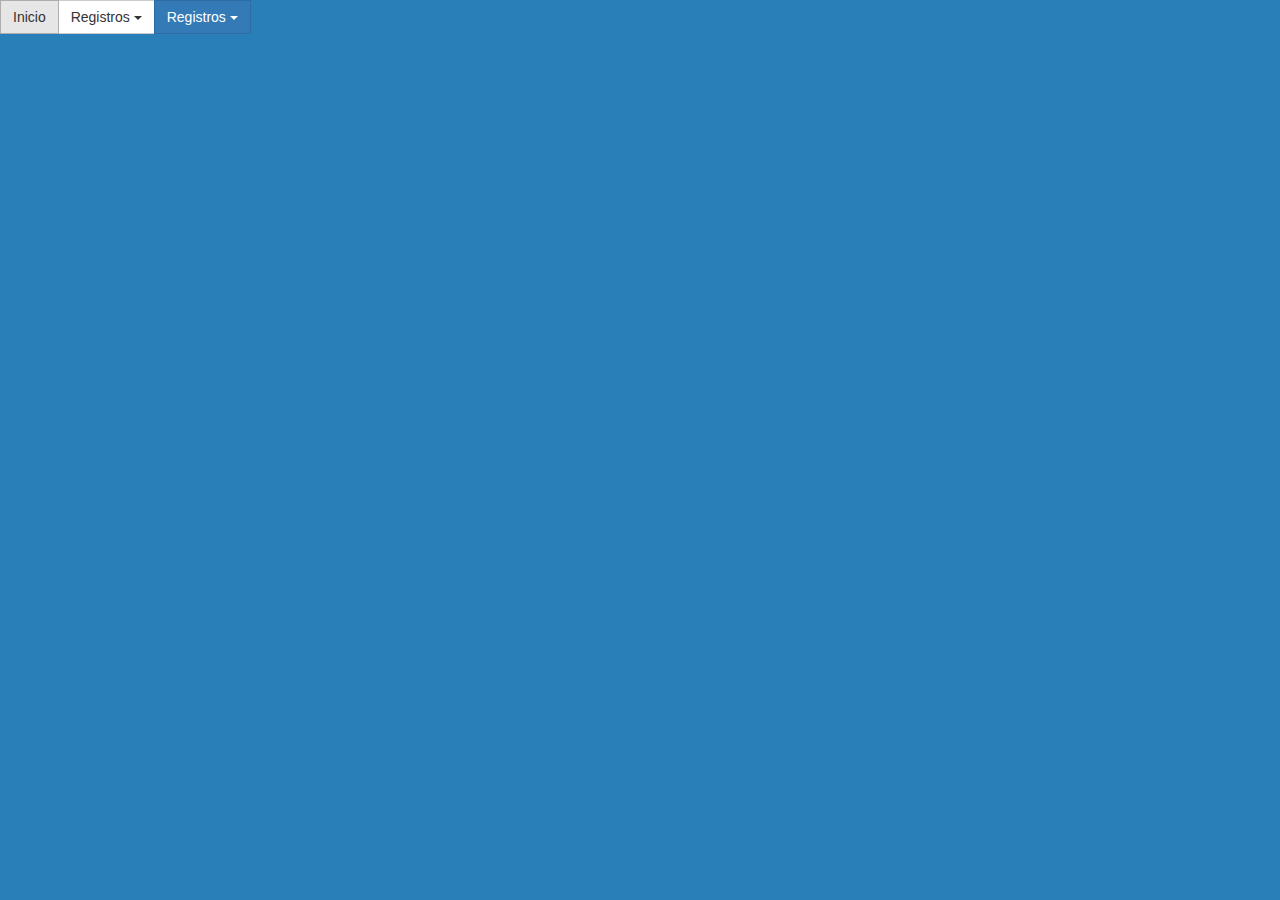
<file: web/index.html>
<!DOCTYPE html>
<html lang="en" ng-app="MagalApp">
    <head>
        <title>Magal Consultoría Software Corporativo</title>
        <meta charset="UTF-8">
        <meta name="viewport" content="width=device-width, initial-scale=1.0">
        <link rel="stylesheet" href="css/bootstrap.min.css">
        <link rel="stylesheet" href="css/estilos.css">
        <link rel="stylesheet" href="css/font-awesome.min.css">
    </head>
    <body>
        <div ng-view=""></div>
        
        <script  src="js/libs/jquery-1.11.3.min.js"></script>
        <script  src="js/libs/bootstrap.min.js"></script>
        <script  src="js/libs/angular.min.js"></script>
        <script  src="js/libs/angular-route.min.js"></script>
        <script  src="js/libs/angular-resource.min.js"></script>
        <script  src="js/libs/angular-cookies.min.js"></script>
        <script  src="js/app.js"></script>
        <script  src="js/controllers.js"></script>
        <script  src="js/services.js"></script>
    </body>
</html>
</file>
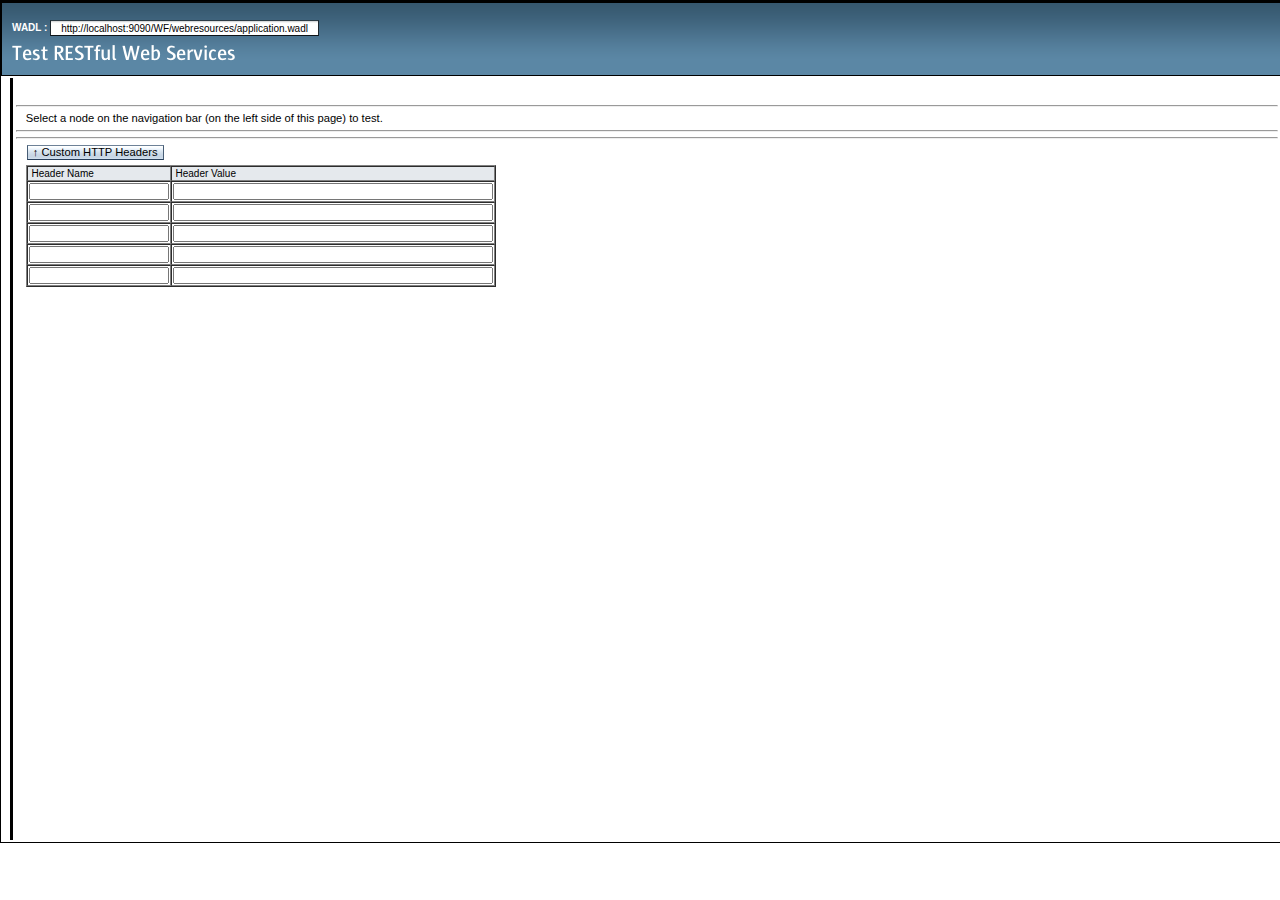
<file: web/test-resbeans.html>
<?xml version="1.0" encoding="UTF-8"?>
<!DOCTYPE html PUBLIC "-//W3C//DTD XHTML 1.0 Transitional//EN"
"http://www.w3.org/TR/xhtml1/DTD/xhtml1-transitional.dtd">

<html xmlns="http://www.w3.org/1999/xhtml">
    <head>
        <title>Test RESTful Web Services</title>
        <meta http-equiv="Content-Type" content="text/html; charset=UTF-8" />
        <link rel="stylesheet" href="test-resbeans.css" type="text/css"/>
        <link rel="stylesheet" href="css_master-all.css" type="text/css"/>
        <script type="text/javascript">
            //___ BASE_URL ___ will get replaced by the base url of application
            //whose resource beans needs to be tested For eg:- http://localhost:8080/SimpleServlet/
            var baseURL = "http://localhost:9090/WF/||/webresources";
        </script>
        <script type="text/javascript" src="test-resbeans.js"></script>
    </head>
    <body>
        <div class="outerBorder">
            <div class="header">
                <div id="subheader" class="subheader"></div> <!-- sub-header -->
                <div class="banner"><img src="./images/pname.png" alt="Test RESTful Web Services banner"/></div>
            </div> <!-- header -->
            <div id="main" class="main hide">
                <table style="width:100%;">
                    <tr>
                        <td id="leftSidebar" style="vertical-align:top;"></td>
                        <td class="seperator" style="vertical-align:top;"></td>
                        <td id="content" class="content" style="vertical-align:top;">
                            <div id="navigation" class="details"></div><hr/>
                            <div id="request">Select a node on the navigation bar (on the left side of this page) to test.</div><hr/>
                            <div id="testaction" class="ConMgn_sun4"></div>
                            <div id="testinput" class="ConMgn_sun4"></div>
                            <hr/>
                            <div id="req_headers" class="ConMgn_sun4">
                                <input id = "headers_btn" class="Btn1_sun4 Btn1Hov_sun4" type="button" name="" value="&uarr; Custom HTTP Headers" 
                                       onclick="toggleHeadersBlock('headers_block', 'headers_btn', 'Custom Request Headers');"/>
                                <div id = "headers_block" style="padding-top: 5px;">
                                    <table id="headers_tbl" cellspacing="0" border="1">
                                      <thead>
                                        <tr>
                                          <th style="font-size:10px;text-align: left; background-color: #E5E9ED;">&nbsp;Header Name</th>
                                          <th style="font-size:10px; text-align: left; background-color: #E5E9ED;">&nbsp;Header Value</th>
                                        </tr>
                                      </thead>
                                      <tbody>
                                        <tr>
                                            <td><input style="font-size:10px;" id="req_hdr_1" type="text" size="20"></input></td>
                                            <td><input style="font-size:10px;" id="req_hdr_val_1" type="text" size="50"></input></td>
                                        </tr>
                                        <tr>
                                            <td><input style="font-size:10px;" id="req_hdr_2" type="text" size="20" value=""></input></td>
                                            <td><input style="font-size:10px;" id="req_hdr_val_2" type="text" size="50" value=""></input></td>
                                        </tr>
                                        <tr>
                                            <td><input style="font-size:10px;" id="req_hdr_3" type="text" size="20" value=""></input></td>
                                            <td><input style="font-size:10px;" id="req_hdr_val_3" type="text" size="50" value=""></input></td>
                                        </tr>
                                        <tr>
                                            <td><input style="font-size:10px;" id="req_hdr_4" type="text" size="20" value=""></input></td>
                                            <td><input style="font-size:10px;" id="req_hdr_val_4" type="text" size="50" value=""></input></td>
                                        </tr>
                                        <tr>
                                            <td><input style="font-size:10px;" id="req_hdr_5" type="text" size="20" value=""></input></td>
                                            <td><input style="font-size:10px;" id="req_hdr_val_5" type="text" size="50" value=""></input></td>
                                        </tr>
                                      </tbody>
                                    </table>
                                </div>
                            </div>
                            <div class="ConMgn_sun4">
                                <table class="details">
                                    <tr><td><div id="result"></div></td></tr><tr><td style="height:10px;">&nbsp;</td></tr>
                                    <tr><td><div id="resultheaders" class="ml20"></div></td></tr><tr><td style="height:10px;">&nbsp;</td></tr>
                                </table>
                            </div>
                        </td>
                    </tr>
                </table>
            </div> <!-- main -->
        </div> <!-- outerborder -->
	<!--<script type="text/javascript">
            var rjsConfig = {
                    isDebug: true
            };
	</script>-->
        <script type="text/javascript">
            var ts = new TestSupport();
            ts.init();
            
            // global request headers section toggle function (hiding and opening headers table)
            function toggleHeadersBlock(id, buttonId, buttonText) {
              var o = toggleHeadersBlock.cache;
              var obj = document.getElementById(id);
              var tbdy = obj.getElementsByTagName('table')[0];
              if (obj) {
                if (!o) {
                  o = toggleHeadersBlock.cache = {
                    tbdy: tbdy
                  };
                }
                if (tbdy) {
                  ts.storeRequestHeaders();
                  obj.removeChild(o.tbdy);
                  document.getElementById(buttonId).value = '\u2193 '+buttonText;
                } else {
                  obj.appendChild(o.tbdy);
                  document.getElementById(buttonId).value = '\u2191 '+buttonText;
                }
              }
            }
            
            ts.restoreRequestHeaders();
            toggleHeadersBlock('headers_block', 'headers_btn', 'Custom Request Headers');
            document.getElementById("req_headers").style.visibility="hidden";
            
        </script>
    </body>
</html>
</file>
<file: web/css/estilos.css>
body{
    background-color: #2980B9;
}

.panel-heading{
    
/* Permalink - use to edit and share this gradient: http://colorzilla.com/gradient-editor/#93cede+0,75bdd1+41,49a5bf+100;Blue+3D+%235 */
background: rgb(147,206,222); /* Old browsers */
background: -moz-linear-gradient(top, rgba(147,206,222,1) 0%, rgba(117,189,209,1) 41%, rgba(73,165,191,1) 100%); /* FF3.6-15 */
background: -webkit-linear-gradient(top, rgba(147,206,222,1) 0%,rgba(117,189,209,1) 41%,rgba(73,165,191,1) 100%); /* Chrome10-25,Safari5.1-6 */
background: linear-gradient(to bottom, rgba(147,206,222,1) 0%,rgba(117,189,209,1) 41%,rgba(73,165,191,1) 100%); /* W3C, IE10+, FF16+, Chrome26+, Opera12+, Safari7+ */
filter: progid:DXImageTransform.Microsoft.gradient( startColorstr='#93cede', endColorstr='#49a5bf',GradientType=0 ); /* IE6-9 */

    
}

.panel{
    
background: rgb(255,255,255);
background: -moz-linear-gradient(top, rgba(255,255,255,1) 0%, rgba(243,243,243,1) 50%, rgba(237,237,237,1) 51%, rgba(255,255,255,1) 100%); 
background: -webkit-linear-gradient(top, rgba(255,255,255,1) 0%,rgba(243,243,243,1) 50%,rgba(237,237,237,1) 51%,rgba(255,255,255,1) 100%); 
background: linear-gradient(to bottom, rgba(255,255,255,1) 0%,rgba(243,243,243,1) 50%,rgba(237,237,237,1) 51%,rgba(255,255,255,1) 100%); 
filter: progid:DXImageTransform.Microsoft.gradient( startColorstr='#ffffff', endColorstr='#ffffff',GradientType=0 );
}

.btn{
    border-radius: 0;
}
</file>
<file: web/test-resbeans.css>
/*
 * DO NOT ALTER OR REMOVE COPYRIGHT NOTICES OR THIS HEADER.
 * 
 * Copyright 1997-2007 Sun Microsystems, Inc. All rights reserved.
 * 
 * The contents of this file are subject to the terms of either the GNU
 * General Public License Version 2 only ("GPL") or the Common
 * Development and Distribution License("CDDL") (collectively, the
 * "License"). You may not use this file except in compliance with the
 * License. You can obtain a copy of the License at
 * http://www.netbeans.org/cddl-gplv2.html
 * or nbbuild/licenses/CDDL-GPL-2-CP. See the License for the
 * specific language governing permissions and limitations under the
 * License.  When distributing the software, include this License Header
 * Notice in each file and include the License file at
 * nbbuild/licenses/CDDL-GPL-2-CP.  Sun designates this
 * particular file as subject to the "Classpath" exception as provided
 * by Sun in the GPL Version 2 section of the License file that
 * accompanied this code. If applicable, add the following below the
 * License Header, with the fields enclosed by brackets [] replaced by
 * your own identifying information:
 * "Portions Copyrighted [year] [name of copyright owner]"
 * 
 * Contributor(s):
 * 
 * The Original Software is NetBeans. The Initial Developer of the Original
 * Software is Sun Microsystems, Inc. Portions Copyright 1997-2007 Sun
 * Microsystems, Inc. All Rights Reserved.
 * 
 * If you wish your version of this file to be governed by only the CDDL
 * or only the GPL Version 2, indicate your decision by adding
 * "[Contributor] elects to include this software in this distribution
 * under the [CDDL or GPL Version 2] license." If you do not indicate a
 * single choice of license, a recipient has the option to distribute
 * your version of this file under either the CDDL, the GPL Version 2 or
 * to extend the choice of license to its licensees as provided above.
 * However, if you add GPL Version 2 code and therefore, elected the GPL
 * Version 2 license, then the option applies only if the new code is
 * made subject to such option by the copyright holder.
 */

body{
    /*font: 10pt Verdana, sans-serif;*/
    font-family: Arial,Helvetica,sans-serif;
    font-size: 12pt;
    color: navy;
}
.category{
    cursor: pointer;
    display: block;        
}
.item{
    display: none;
    margin-left: 16px;
    color: #000000;
}

/*div#testinput*/ div#navigation, div#request {
    overflow: auto;
    /*width: 500px;*/
}

/*div#testinput {
    height: 20px;
}*/

.fxdHeight {
    height: 150px;
    overflow: auto;
}

div#navigation {
    height: 20px;
    margin-left:10px;
}

div#request {
    width: 520px;
    margin-left:10px;
}

.outerBorder {
    width: 100%;
    border: 1px solid #000000;
}

.header {
    height:30%;
    border: 1px solid #000000;
    background-image: url(images/masthead.png);
}

.banner {
    vertical-align:middle;
    padding: 10px;
} 

.subheader {
    clear:both;
    height: 10px;
    color: #FFFFFF;
    font-size:10px;
    padding: 10px;
}

.subheader div {
    float:right;
}

.main {
    position: relative;
    width: 100%;
}

.content {
    margin: 0 0 0 0px;
    height: 760px;
    background-color: #FFFFFF;
    color: #000000;
    overflow: auto;
}

.seperator {
    background-color: #000000;
    width: 1px;
}

.details {
    /*margin: 0 0 0 20px;*/
    width: 100%;
}

.leftSidebar {
    float: left;
    height: 760px;
    font-size: 10px;
    background-color: #FFFFFF;
    color: #000000;
    overflow: auto;
}       

.tableheader {
    background-color: #54809D;
    color: #FFFFFF;
}

.col
{
    width: 21%;
    float: left;
    margin-top: 0px;
}

.resultHeader
{
    background-color: #164A78;
    color: #FF9933;
    font-family: Arial, Verdana, Helvetica;
    font-size: 11px;
}

.results
{
    width: 720px;
    margin-left: 0%;
    border: 1px solid #e0e7ec;
    font-family: verdana, arial;
    background-color: #ffffff;
    cellpadding: 10px;
    font-size:12px;
}

.stext
{
    color: #000000;
}

a.tab {
  background-image: url(images/tbuns.png);
  border: 1px solid #000000;
  border-color: #000000 #000000 #ffffff #000000;
  text-decoration: none;
  z-index: 100;
  position: relative;
  top: 2px;
}

a.tab, a.tab:visited {
  color: #8060b0;
}

a.tab:hover {
  background-color: #a080d0;
  border-color: #c0a0f0 #8060b0 #8060b0 #c0a0f0;
  color: #ffe0ff;
}

a.tab.activeTab, a.tab.activeTab:hover, a.tab.activeTab:visited {
  background-image: url(images/tbsel.png);
  border-color: #000000 #000000 #ffffff #000000;
  color: #ffe0ff;
}

a.tab.activeTab {
  padding-bottom: 1px;
  z-index: 102;
}

.menu
{
    margin-top: 0px;
}

div.tabMain {
  z-index: 101;
  /*padding: 0.5em;*/
  border-style: solid;
  border-width: 1px;
  border-color: #80929B;
  /*width: 540px;*/
  width: 100%;
  height: 300px;
}

.frame {
  z-index: 101;
  /*padding: 0.5em;*/
  border-style: solid;
  border-width: 1px;
  border-color: #80929B;
  /*width: 540px;*/
  width: 100%;
  height: 300px;
  overflow: hidden;
}

div.tabMain {
  background-color: #ffffff;
  position: relative;
}

/*.frame
{
    background-color: #FFFFFF;
    border: 8px solid #000000;
    border-color: #9070c0;
    position: absolute;
    margin-left: -9px;
    margin-top: -6px;
}*/

div.button {
  background-image: url(images/pbena.png);
  background-repeat:  repeat-x;
  color: #000000;
  border: 1px solid #000000;
  text-decoration: none;
  width: 50px;
  text-align: center;
}

div.button:hover {
  background-image: url(images/pbmou.png);
}

div.button:visited {
  background-image: url(images/pbsel.png);
  color: #ffffff;
}

div#tableContent, div#headerInfo, div#structureInfo, div#rawContent, div#monitorContent{
    background-color: #ffffff;
    height: 300px;
    overflow: auto;
}

.item1, .item2
{
   font-size: 12px;
   margin-top: -16px;
}

.item1
{
   margin-left: 50px;
}

.item2 {
    margin-left: 45px;
}

.font10
{
    font-size: 10px;
}

.ml20
{
    margin-left:20px;
}

.nodisp
{
    display: none;
}

.hide
{
    visibility: hidden;
}

.wht 
{
   color: #FFFFFF
}

.bld
{
   font-weight: bold
}
</file>
<file: web/css_master-all.css>
/*
 * The contents of this file are subject to the terms
 * of the Common Development and Distribution License
 * (the License).  You may not use this file except in
 * compliance with the License.
 * 
 * You can obtain a copy of the license at
 * https://woodstock.dev.java.net/public/CDDLv1.0.html.
 * See the License for the specific language governing
 * permissions and limitations under the License.
 * 
 * When distributing Covered Code, include this CDDL
 * Header Notice in each file and include the License file
 * at https://woodstock.dev.java.net/public/CDDLv1.0.html.
 * If applicable, add the following below the CDDL Header,
 * with the fields enclosed by brackets [] replaced by
 * you own identifying information:
 * "Portions Copyrighted [year] [name of copyright owner]"
 * 
 * Copyright 2007 Sun Microsystems, Inc. All rights reserved.
 */
/* CSS Document */

body {
	margin:0;
}
.form_sun4 {
	margin:0;
}
.hidden_sun4 {
	display:none;
}

.clear_sun4 {
	clear:both;
}
.float_sun4 {
	float:left;
}

.ConMgn_sun4 {
	margin:0px 10px;
}
/*---*/
/* SKIP NAVIGATION LINK */
.SkpWht_sun4, .SkpMedGry1_sun4 {
	height:0px;
}
/*---*/
/* ADDREMOVE [originalName: ADD-REMOVE-IDIOM]*/
.AddRmvBtnTbl_sun4 .Btn1_sun4, .AddRmvBtnTbl_sun4 .Btn1Hov_sun4, .AddRmvBtnTbl_sun4 .Btn1Dis_sun4,
.AddRmvBtnTbl_sun4 .Btn2_sun4, .AddRmvBtnTbl_sun4 .Btn2Hov_sun4, .AddRmvBtnTbl_sun4 .Btn2Dis_sun4 {
	width:100%;
	margin:0px;
}
.AddRmvVrtDiv_sun4 .Btn1_sun4, .AddRmvVrtDiv_sun4 .Btn1Hov_sun4, .AddRmvVrtDiv_sun4 .Btn1Dis_sun4,
.AddRmvVrtDiv_sun4 .Btn2_sun4, .AddRmvVrtDiv_sun4 .Btn2Hov_sun4, .AddRmvVrtDiv_sun4 .Btn2Dis_sun4 {
	width:9em;
	margin:0px;
}
.AddRmvBtnTbl_sun4 {
	margin-top:1.6em;
}
.AddRmvVrtFst_sun4 {
	margin:5px 0px 10px 5px;
	float:left;
}
.AddRmvVrtWin_sun4 {
	margin:5px 0px 10px 5px;
	float:left;
}
.AddRmvVrtBwn_sun4 {
	margin:5px 0px 10px 10px;
	float:left;
}
.AddRmvHrzWin_sun4 {
	margin-top:3px;
	min-width:100px;
}
.AddRmvHrzBwn_sun4 {
	margin-top:8px;
	min-width:100px;
}
.AddRmvHrzDiv_sun4 {
	margin:5px 7px 10px 0px; 
}
.AddRmvVrtDiv_sun4 {
	clear:left;
}
.AddRmvHrzLst_sun4 {
	clear:both;
}
.AddRmvVrtBtn_sun4 {
	width:120px;
}
.AddRmvLbl_sun4 {
	margin-left: 0px;
}
.AddRmvLbl2_sun4 {
	padding-left: 5px;
	display: block;
}
.AddRmvLbl2ReadOnly_sun4 {
	padding-left: 0px;
}
.AddRmvLbl2_sun4, .AddRmvLbl2ReadOnly_sun4 {
	height: 1.6em; 
}
/*---*/

/* BREADCRUMBS */
.BcmWhtDiv_sun4 {
	margin:10px 10px 0px 10px;
        padding: 0px;  /* must nullify BcmGryDiv.padding */
}
.BcmGryDiv_sun4 {
	padding:13px 10px 10px 10px;
        margin: 0px;  /* must nullify BcmWhtDiv.margin */
}
.BcmSep_sun4 {
	margin:0px 5px;
}
/*---*/

/* CHECKBOXES AND RADIO BUTTONS */
.RbSpn_sun4 input, .RbSpnDis_sun4 input {
	vertical-align: -1px;
}
.CbSpn_sun4 input, .CbSpnDis_sun4 input {
	vertical-align: -1px;
}

.CbReadOnly_sun4, .RbReadOnly_sun4 {
        opacity:.45;  -moz-opacity: 0.45;
}

.CbDis_sun4, .RbDis_sun4 {
        opacity:.40;  -moz-opacity: 0.4;    
}
.RbLbl_sun4, .RbLblDis_sun4 {
	vertical-align: 1px;
}
.CbLbl_sun4, .CbLblDis_sun4 {
	vertical-align: 4px;
}
.RbImg_sun4, .RbImgDis_sun4 {
	vertical-align: -5px
}
.CbImg_sun4, .CbImgDis_sun4 {
	vertical-align: -3px
}
.CbGrp_sun4 td, .RbGrp_sun4 td {
	text-align: left;
}
.CbGrp_sun4 label, .RbGrp_sun4 label {
	vertical-align: 6px;
}

/* DnD styles */

.dojoDndItem { 
	padding:3px; 
}

.dndOuterSpan_sun4 {
    position: relative;
}

.dndContainer_sun4 {
    position:relative; 
    top:0px; 
    right:0px; 
    bottom:0px; 
    left:0px;
}
/* HORIZONTAL AND VERTICAL CHECKBOX GROUP AND RADIO BUTTON GROUP */
.RBGRPVert_sun4, .RBGRPHoriz_sun4, .CBGRPVert_sun4, .CBGRPHoriz_sun4 {
    padding:0;
}
.RBGRPVert_sun4 ul, .RBGRPHoriz_sun4 ul, .CBGRPVert_sun4 ul, .CBGRPHoriz_sun4 ul {
    clear:left;
    float:left;
    list-style:none;
    margin:0;
    padding:0;
    text-align:left;
}
.RBGRPClear_sun4, .CBGRPClear_sun4  {
    clear:both;
}
.RBGRPCaption_sun4, .CBGRPCaption_sun4 {
    vertical-align:top;
}
.RBGRPHoriz_sun4 ul li, .CBGRPHoriz_sun4 ul li {
    float:left;
    margin:0 10px 0 0;
}

/*---*/

/* EDITABLE LIST */
/* [check overwrite classes on ie.css] */
.EdtLstTbl_sun4 .EdtLstAddLblTd_sun4 {
	padding:2px 10px 0px 0px;
}
.EdtLstTbl_sun4 .EdtLstRmvLblTd_sun4 {
	padding:6px 10px 0px 0px;
	vertical-align:top;
}
.EdtLstTbl_sun4 .EdtLstAddTxtTd_sun4 {
	padding:2px 14px 0px 0px;
	vertical-align:top;
	margin-top: 3px;
}
.EdtLstTbl_sun4 .EdtLstRmvLstTd_sun4 {
	padding:2px 10px 1px 0px;
	vertical-align:top;
}
.EdtLstTbl_sun4 .EdtLstRmvLstTd_sun4 .Lst_sun4,
.EdtLstTbl_sun4 .EdtLstRmvLstTd_sun4 .LstDis_sun4 {
	margin-bottom: 3px;
}
.EdtLstTbl_sun4 .EdtLstAddTxtTd_sun4 .TxtFld_sun4,
.EdtLstTbl_sun4 .EdtLstAddTxtTd_sun4 .TxtFldDis_sun4 {
	height: 1.3em;
}
.EdtLstTbl_sun4 .EdtLstAddBtnTd_sun4 {
	padding:2px 10px 0px 0px;
	vertical-align:top;
	width:100px;
}
.EdtLstTbl_sun4 .EdtLstRmvBtnTd_sun4 {
	padding:2px 10px 1px 0px;
	vertical-align:top;
	width:100px;
}
.EdtLstTbl_sun4 .EdtLstBtnWin_sun4 {
	margin-top:3px;
}
.EdtLstTbl_sun4 .EdtLstBtnBwn_sun4 {
	margin-top:9px;
}
.EdtLstTbl_sun4 .TxtFld_sun4, .EdtLstTbl_sun4 .TxtFldDis_sun4,
.EdtLstTbl_sun4 .Btn1_sun4, .EdtLstTbl_sun4 .Btn1Hov_sun4, .EdtLstTbl_sun4 .Btn1Dis_sun4,
.EdtLstTbl_sun4 .Btn2_sun4, .EdtLstTbl_sun4 .Btn2Hov_sun4, .EdtLstTbl_sun4 .Btn2Dis_sun4 {
	width:100%;
	margin:0px;
}
/*---*/

/* BUTTONS */
.Btn1_sun4, .Btn1Hov_sun4, .Btn1Mni_sun4, .Btn1MniHov_sun4, .Btn2_sun4, .Btn2Hov_sun4, .Btn2Mni_sun4, .Btn2MniHov_sun4, .Btn1Dis_sun4, .Btn2Dis_sun4, .Btn1MniDis_sun4, .Btn2MniDis_sun4 {
	border-style:solid;
	border-width:1px;
}
.Btn1_sun4, .Btn1Hov_sun4, .Btn1Mni_sun4, .Btn1MniHov_sun4, .Btn2Mni_sun4, .Btn2MniHov_sun4, .Btn2_sun4, .Btn2Hov_sun4 {
	background-repeat:repeat-x;
	background-position:center center;
}
.Btn1_sun4, .Btn1Hov_sun4, .Btn1Dis_sun4, .Btn1Mni_sun4, .Btn1MniHov_sun4, .Btn1MniDis_sun4, .Btn2_sun4, .Btn2Hov_sun4, .Btn2Dis_sun4, .Btn2Mni_sun4, .Btn2MniHov_sun4, .Btn2MniDis_sun4 {
	padding:0 5px 1px 5px;
	margin:0 2px 0 1px;
}

/* for arrays where buttons need to be of equal width */
.BtnTbl_sun4 .Btn1_sun4, .BtnTbl_sun4 .Btn1Hov_sun4, .BtnTbl_sun4 .Btn1Dis_sun4, .BtnTbl_sun4 .Btn2_sun4, .BtnTbl_sun4 .Btn2Hov_sun4, .BtnTbl_sun4 .Btn2Dis_sun4 {
	width:100%;
	margin:0px
}
.BtnAryDiv_sun4 {
	margin:5px 8px;
}
/*revised borders for masthead  */
.MstDiv_sun4 .Btn1_sun4, .MstDiv_sun4 .Btn1Mni_sun4, .MstDiv_sun4 .Btn1Hov_sun4, .MstDiv_sun4 .Btn1MniHov_sun4, .MstDiv_sun4 .Btn2_sun4, .MstDiv_sun4 .Btn2Mni_sun4, .MstDiv_sun4 .Btn2Hov_sun4, .MstDiv_sun4 .Btn2MniHov_sun4 {
	border-width:0;
	vertical-align:middle;
	margin:0;
	padding-bottom:1px;
}
.mastheadButton_4_sun4 a:link, .mastheadButton_4_sun4 a:visited, .mastheadButton_4_sun4 a:hover {
	padding:1px 7px 1px 9px;
}
.mastheadButton_4_sun4 {
	display:inline;
	border-style:solid;
	border-top-width:1px;
	border-right-width:0;
	border-bottom-width:1px;
	border-left-width:0;
	margin:0;
	padding:0 1px 2px 1px;
	text-align:center;
}
/*---*/

/* FILE CHOOSER */
/* [check overwrite classes on ie.css] */
.ChoNavBtnGrpDiv_sun4 {
	float: left;
	margin-top: 5px;
	margin-bottom: 5px;
}
.ChoImgBtn_sun4 {
	padding-right: 6px;
}
.ChoSortByDiv_sun4 {
	margin-top: 5px;
	margin-bottom: 11px;
	float: right;
}
.ChoFltHlpDiv_sun4 {
	float: left;
	margin-bottom: 5px;
	margin-left: 7em;
}
.ChoSortByDiv_sun4 .LblLev2Txt_sun4 {
	padding-right: 35px;
}
.ChoMultiHlpDiv_sun4 {
	float: left;
	margin-top: 0px;
	margin-bottom: 0px;
}
.ChoLev2Div_sun4 {
	float: left;
	width: 7em;
}
.ChoLookinDiv_sun4 {
	float: left;
	margin-top: 2px;
	margin-bottom: 2px;
}
.ChoFltDiv_sun4 {
	float: left;
	margin-top: 2px;
	margin-bottom: 2px;
}
.ChoSelFileDiv_sun4 {
	float: left;
	margin-top: 8px;
	margin-bottom: 7px;
}
.ChoSelFileLev2Div_sun4 {
	float: left;
	width: 8.7em;
}
.ChoSrvDiv_sun4 {
	float: left;
	margin-top: 10px;
	margin-bottom: 2px;
}
.ChoFltDiv_sun4 .TxtFld_sun4, .ChoLookinDiv_sun4 .TxtFld_sun4, .ChoSelFileDiv_sun4 .TxtFld_sun4, .ChoSrvDiv_sun4 .ChoSrvTxt_sun4, .ChoFltHlpDiv_sun4 .inlineFieldHelp_sun4 {
	margin-left: 10px;
}
.ChoLookinDiv_sun4 .TxtFld_sun4, .ChoSelFileDiv_sun4 .TxtFld_sun4 {
	width: 32em;
}
.ChoFltHlpDiv_sun4 .inlineFieldHelp_sun4 {
	padding-top: 4px;
}
.ChoLstHdr_sun4 {
	margin-bottom: 0px;
	height: 1.6em;
	line-height: 1.6em;
}
.ChoLstHdr_sun4 .ChoNameHdr_sun4 {
	height: 1.6em;
	padding-left: 5px;
	width: 56%;
	float: left;
}
.ChoLstHdr_sun4 .ChoSizeHdr_sun4 {
	height: 1.6em;
	padding-left: 5px;
	width: 16%;
	float: left;
}
.ChoLstHdr_sun4 .ChoDateTimeHdr_sun4 {
	height: 1.6em;
	padding-left: 5px;
	float: left;
}
.ChoLstDiv_sun4 .LstMno_sun4 {
	margin-bottom: 0;
}
/*---*/

/* HELP WINDOW */
.HlpStpTab_sun4 {
	margin:0px 0px 5px 0px;
}
.HlpTtlDiv_sun4 {
	margin:15px 0px 0px 10px;
}
.HlpSchDiv_sun4, .HlpIdxDiv_sun4 {
	margin:5px 5px 5px 10px;
}
.HlpRltDiv_sun4 {
	margin-top:6px;
}
body.HlpBdy_sun4 {
	border-left-style:solid;
	border-left-width:1px;
	padding:10px;
}
body.HlpBdy_sun4 h1 {
	margin-bottom:-3px;
}
body.HlpBdy_sun4 h2, body.HlpBdy_sun4 h3, body.HlpBdy_sun4 h4, body.HlpBdy_sun4 h5, H6 {
	margin-bottom:-5px;
}
.HlpBtnDiv_sun4 {
	padding:7px 10px 1px 0;
	vertical-align:middle;
}
/*---*/

/* PAGEALERT [originalName: FULL ALERTS]*/
.FulAlrtHdrDiv_sun4 {
	margin:7px 10px 5px 37px;
}
.FulAlrtMsgDiv_sun4 {
	margin:5px 10px 0px 37px;
}
.FulAlrtFrmDiv_sun4 {
	margin:10px 10px 5px 37px;
}


/*---*/
/* INLINE ALERT */
.inlineAlert_4_sun4 {
	margin:0 20px 0 20px;
	text-align:center;
}
.inlineAlert_4_sun4 table {
	display: inline;	
}
.inlineAlert_4_sun4 .topLeftCorner_sun4, .inlineAlert_4_sun4 .topRightCorner_sun4, .inlineAlert_4_sun4 .bottomLeftCorner_sun4, .inlineAlert_4_sun4 .bottomRightCorner_sun4 {
	width:8px;
	height:8px;
}
.inlineAlert_4_sun4 .topMiddle_sun4 {
	height:8px;
}
.inlineAlert_4_sun4 .leftMiddle_sun4 {
	width:7px;
	vertical-align:top;
	border-left-style:solid;
	border-left-width:1px;
} 
.inlineAlert_4_sun4 .middle_sun4 {
	padding:0 13px;
}
.inlineAlert_4_sun4 .middle_sun4 .header_sun4{
	vertical-align:middle;
	text-align:center;
}
.inlineAlert_4_sun4 .middle_sun4 .header_sun4 img{
	vertical-align:middle;
	padding:0 4px 0 0;
}
.inlineAlert_4_sun4 .middle_sun4  .header_sun4 .label_sun4{
	vertical-align:middle;
}
.inlineAlert_4_sun4 .middle_sun4 .details_sun4 {
	margin:7px 0 0 0;
	vertical-align:middle;
	text-align:center;
}
.inlineAlert_4_sun4 .middle_sun4 .details_sun4 img{
	padding:0 1px 0 10px;
}
.inlineAlert_4_sun4 .rightMiddle_sun4 {
	width:7px;
	vertical-align:top;
	border-right-style:solid;
	border-right-width:1px;
}
.inlineAlert_4_sun4 .bottomMiddle_sun4 {
	height:7px;
	border-bottom-style:solid;
	border-bottom-width:1px;
}
/*---*/
/* LEFT PANE HELP */
.LftHlpHlp_sun4 {
	position:absolute;
	top:0px;
	right:70%;
	bottom:34px;
	left:0px;
	overflow:auto;
}
.LftHlpBdy_sun4 {
	position:absolute;
	top:0px;
	bottom:34px;
	left:30%;
	right:0px;
	overflow:auto;
	border-left:1px solid;
}
.LftHlpDiv_sun4 {
	margin:15px 10px 5px;
}
.LftHlpBtm_sun4 {
	position:absolute;
	bottom:0px;
	border-top:1px solid;
	padding:0 13px 0 30%;
	height:33px;
}
.LftHlpBtnBtm_sun4 {
	float:right;
	margin: 7px 0 8px;
	padding: 0 0 0 13px;
	text-align:right;
}
/*---*/
/* LISTS */
.Lst_sun4, .LstDis_sun4, .LstMno_sun4, .LstMnoDis_sun4 {
	border-width:1px;
	border-style:solid;
}
.LstAln_sun4 {
	vertical-align:top;
	padding-right:5px;
} 
/*---*/
/* HELPINLINE [originalName: INLINE HELP]*/
.inlineFieldHelp_sun4 {
	padding:2px 0 0 0;
}
/*---*/

/* PROPERTY SHEET */
.LblRqdDiv_sun4 {
	line-height:1.0em;
}
.ConFldSetDiv_sun4 {
	margin:7px 10px 0px;
}
.ConFldSetLgdDiv_sun4 {
	margin-bottom:10px;
	line-height:1.1em;
}
.ConSubSecDiv_sun4 {
	padding:0px 10px 5px 0px;
}
.ConTblCl1Div_sun4 {
	margin:8px 6px 0px 15px;
}
.ConTblCl2Div_sun4 {
	margin:8px 6px 0px 0px;
	padding:1px 0 0 0;
}
.ConEmbTblCl1Div_sun4 {
	margin:6px 10px 0px 30px;
}
.ConEmbTblCl2Div_sun4 {
	margin:3px 10px 0px 0px;
}
.ConJmpScnDiv_sun4 {
	margin:17px 10px 0px 0;
}
.ConJmpLnkDiv_sun4 {
	margin:0 25px 0 10px;
}
.ConRqdDiv_sun4 {
	text-align:right;
	margin:5px 10px 5px 0px;
}
.ConJmpTopDiv_sun4 {
	line-height:.7em;
	margin:15px 10px 10px 10px;
}
.ConEmbTblCl1Div_sun4 input[type=checkbox], .ConEmbTblCl1Div_sun4 input[type=radio] {
	margin-left:-5px;
	vertical-align:middle;
}
div.ConTblCl2Div_sun4 input, div.ConTblCl2Div_sun4 select {
	vertical-align:middle;
} 
div.ConTblCl2Div_sun4 .CbSpn_sun4 input[type=checkbox] {
	 margin-top:-8px;
}
.ConFldSetLgdDiv_sun4 {
	margin-bottom:10px;
}
.ConSubSecTtlTxt_sun4 {
	margin:15px 0px 0px 15px;
}
/*---*/
/* CONTENTPAGETITLE [originalName: PAGE TITLE]*/
.TtlTxtDiv_sun4 {
	margin:12px 0px 0px 10px;
} 
.TtlTxtDiv_sun4 img {
	vertical-align:text-bottom;
	margin-right:5px;
} 
.TtlTxt_sun4 {
	margin:0px;
}

.TtlActDiv_sun4, .TtlVewDiv_sun4  {
	margin:8px 10px 0px 10px;
}
.TtlHlpDiv_sun4 {
	margin:5px 10px 0px 10px;
}
.TtlBtnDiv_sun4 {
	margin:0px 8px 0px 10px;
}
.TtlBtnBtmDiv_sun4 {
	padding:10px 8px 0px 10px;
}
/*---*/

/* SCHEDULER [originalName: DATE AND TIME]*/
.DatCalDiv_sun4 {
	border-right-width:1px;
	border-right-style:solid;
	border-bottom-width:1px;
	border-bottom-style:solid;
	border-left-width:1px;
	border-left-style:solid;
	text-align:center;
	padding:2px 0 0 0;
	clear:both;
}
.DatCalDiv_sun4 .DatSelDiv_sun4 {
	float:left;
	clear:right;
}
.DatCalDiv_sun4 .DatCalLeft_sun4 {
	float:left;
	clear:none;
}

.DatCalDiv_sun4 .DatCalLeft_sun4 img {
	vertical-align:middle;
}
.DatCalDiv_sun4 .DatCalLeft_sun4 select {
	margin:2px 1px 2px 2px;
	vertical-align:top;
}

.DatCalDiv_sun4 .DatCalRight_sun4 {
	float:right;
	clear:right;
}
.DatCalDiv_sun4 .DatCalRight_sun4 select {
	margin:2px 1px 2px 0;
	vertical-align:top;
}

.DatCalDiv_sun4 .DatCalDiv_sun4 {
	border:0;
	padding:0;
	margin:0 2px 2px 3px;
}
.DatCalDiv_sun4 .DatCalDiv_sun4 table, .DatCalTbl_sun4 {
	border-collapse:collapse;
}
a.DatLnk_sun4:link, a.DatLnk_sun4:visited, a.DatLnk_sun4:hover, a.DatBldLnk_sun4:link, a.DatBldLnk_sun4:visited, a.DatCurLnk_sun4:link, a.DatCurLnk_sun4:visited,
a.DatCurLnk_sun4:hover, a.DatOthLnk_sun4:link, a.DatOthLnk_sun4:visited, a.DatOthLnk_sun4:hover, a.DatOthBldLnk_sun4:link, a.DatOthBldLnk_sun4:visited,
.DatCalTbl_sun4 td, .DatCalTbl_sun4 th {
	border-style:solid;
	border-width:1px;
}
a.DatLnk_sun4:link, a.DatLnk_sun4:visited {
	display:block;
	padding:5px 0px 3px;
}
a.DatBldLnk_sun4:link, a.DatBldLnk_sun4:visited {
	display:block;
	padding:5px 0px 3px;
}
a.DatCurLnk_sun4:link, a.DatCurLnk_sun4:visited {
	display:block;
	padding:5px 0px 3px;
}
a.DatOthLnk_sun4:link, a.DatOthLnk_sun4:visited {
	display:block;
	padding:5px 0px 3px;
}
a.DatOthBldLnk_sun4:link, a.DatOthBldLnk_sun4:visited {
	display:block;
	padding:5px 0px 3px;
}
.DateSelContainer_sun4 {
	border-top-style:solid;
	border-left-style:solid;
	border-right-style:solid;
	border-top-width:1px;
	border-left-width:1px;
	border-right-width:1px;
}
.DatSelTopMiddle_sun4 {
	border-top-width:1px;
	border-top-style:solid;
	height:4px;
}
.DatSelContent_sun4 {
	border-right-width:1px;
	border-right-style:solid;
	border-left-width:1px;
	border-left-style:solid;
	padding:0 0 6px 8px;
	line-height:.9em;
}
.DatSelDiv_sun4 {
	text-align:left;
	padding:0 1px
}
.DatSelDiv_sun4 span {
	/* no attributes specified */
}
.DatSelDiv_sun4 input {
	padding-top:1px;
}
.DatDayHdrTxt_sun4 {
	display:block;
	padding:2px 0px;
}
.DatCalTbl_sun4 td, .DatCalTbl_sun4 th {
	width:29px;
}
.DatFieldTable_sun4 td {
	padding:1px 0;
}
/*---*/
/*CALENDAR */
.CalPopDiv_sun4 {
	padding:0 4px 0 0;
	display:block;
	position:relative;
	float:left;
	top:0;
	left:0;
}
.CalPopDiv_sun4 .DatCalDiv_sun4 {
	position:relative;
	top: -3px;	
	padding:0 0 0 0;
	margin-bottom:0;
}
.CalPopShdDiv_sun4 {
	display:none;
	position:absolute;
	z-index:1000;
	margin:-9px 0 0 -22px;
	width:20em;
        left:5px;
        top:24px;
}
.CalPopShd2Div_sun4 {
}
.CalPopDiv_sun4 .DatSelContent_sun4 {
	border-right-width:1px;
	border-right-style:solid;
	border-left-width:1px;
	border-left-style:solid;
	position:relative;
	float:left;
	top: -3px;
	left:0;
	padding:0 0 3px 0;
}
.CalPopDiv_sun4 .DatCalTbl_sun4 {
	border-left-style:solid;
	border-left-width:1px;
	border-right-style:solid;
	border-right-width:1px;
}
.CalPopDiv_sun4 .DatCalTbl_sun4 th {
	border-bottom-style:solid;
	border-bottom-width:1px;
	border-left:none;
	border-right:none;
	border-top-style:solid;
	border-top-width:1px;
}
.CalPopDiv_sun4 .DatCalTbl_sun4 td.CalPopFtr_sun4, .CalPopDiv_sun4 .CalPopFtr_sun4Div_sun4 {
	border:0;
}
.CalPopDiv_sun4  a.DatCurLnk_sun4:link, .CalPopDiv_sun4 a.DatCurLnk_sun4:visited,.CalPopDiv_sun4  a.DatLnk_sun4:link,.CalPopDiv_sun4 a.DatLnk_sun4:visited,.CalPopDiv_sun4 a.DatBldLnk_sun4:link,.CalPopDiv_sun4 a.DatBldLnk_sun4:visited,
.CalPopDiv_sun4 a.DatOthLnk_sun4:link,.CalPopDiv_sun4 a.DatOthLnk_sun4:visited,.CalPopDiv_sun4 a.DatOthBldLnk_sun4:link,.CalPopDiv_sun4 a.DatOthBldLnk_sun4:visited {
	display:block;
	padding:2px 0px 2px;
}
.CalPopDiv_sun4 .DatSelDiv_sun4 {
	margin:0 0 5px 0;
	text-align:left;
	padding: 2px 1px 0 0;
}
.CalPopDiv_sun4 .DatDayHdrTxt_sun4 {
	display:block;
	padding:2px 0px;
}
.CalPopDiv_sun4 .DatCalTbl_sun4 {
	border-collapse:collapse;
}
.CalPopDiv_sun4 .DatCalTbl_sun4 td, .CalPopDiv_sun4 .DatCalTbl_sun4 th {
	width:25px;
}
.CalPopDiv_sun4 .DatCalTbl_sun4 th {
	padding-top:2px;
}
.CalPopDiv_sun4 .DatSelContent_sun4 .closeBtn_sun4 {
	display:block;
	float:right;
	margin: 0 3px 0 0;
}
.CalPopDiv_sun4 .DatSelContent_sun4 .DatSelDate_sun4 {
	float:left;
	line-height:.9em;
	padding:3px 0 3px 8px;
}
.CalPopDiv_sun4 .DatCalTbl_sun4 td.CalPopFtr_sun4 {
	width:auto;
}
.CalPopDiv_sun4 .CalPopFtrDiv_sun4 {
	float:left;
	width:100%;
}
.CalPopDiv_sun4 .CurDayTxt_sun4 {
	float:left;
	clear:right;
	padding:4px 0px 4px 4px;
}
.CalPopFldLbl_sun4 {
	display:block;
	margin-right:8px;
	padding-top:3px;
}
.CalPopFldImg_sun4 img {
	margin-left:5px;
}
/* Override pluto portal server rule */
.CalRootTbl_sun4 {
	width: auto;
 }
.CalPopBtnDiv_sun4 {
        position: relative;
}
.CalPopTxt_sun4 {
        width:12em;
        padding-left:4px;
}
/*---*/


/* TEXT, TEXTAREAS AND PASSWORD FIELDS */
.TxtFld_sun4, .TxtFldDis_sun4, .TxtAra_sun4, .TxtAraDis_sun4 {
	border-style:solid;
	border-width:1px;
	padding:1px 0 0 2px;
}
.TxtFld_ReadOnly_sun4, .TxtAra_ReadOnly_sun4{
	border: none;
	border-width:0px;
}
.TxtAra_sun4, .TxtAraDis_sun4 {
	padding-left:2px;
}


.TxtAraLabel_sun4 span , .TxtAraLabel_sun4 span > img { vertical-align: top; }



/*---*/

/* EDITABLE FIELDS */
.EdtFld_Edt_sun4 {
	border: none;
	border-width:0px;
	padding:1px 0 0 2px;
        background-color: #CCCCEE;        
}
.EdtFldDis_sun4 {
	border: none;
	border-width:0px;
	padding:1px 0 0 2px;
        background-color: #CCCCEE;        
}
.EdtFld_ReadOnly_sun4 {
	border: none;
	border-width:0px;
	padding:1px 0 0 2px;
        background-color: #DDDDDD;        
}

/*---*/


/* MENUS */
.MnuJmpOpt_sun4:hover {text-decoration:underline;}
.MnuJmp_sun4, .MnuStd_sun4, .MnuJmp_sun4Dis, .MnuStdDis_sun4 {

	border-width:1px;

	border-style:solid;
}
.MnuJmpOptSel_sun4 {font-weight:normal;}
.MnuJmpOptGrp_sun4, .MnuStdOptGrp_sun4 {font-weight:normal;font-style:normal;}
/*---*/

/* MASTHEAD */
a.MstLnk_sun4:link, a.MstLnk_sun4:visited, a.MstLnkRt_sun4:link, a.MstLnkRt_sun4:visited {
	border-width:1px;
	border-style:solid;
}
a.MstLnkLft_sun4:link, a.MstLnkLft_sun4:visited, a.MstLnkCen_sun4:link, a.MstLnkCen_sun4:visited {
	border-top-width:1px;
	border-top-style:solid;
	border-bottom-width:1px;
	border-bottom-style:solid;
	border-left-width:1px;
	border-left-style:solid;
}
td.MstTdTtl_sun4 {
	padding:0px 10px 0px 10px;
	vertical-align:top;
	white-space:nowrap;
}
td.MstTdAlm_sun4 {
	vertical-align:top;
}
td.MstTdLogo_sun4 {
	vertical-align:top;
	padding:6px 13px 8px 20px;
}
div.MstDivTtl_sun4 {
	padding-top:4px;
}
.MstFooter_sun4 {
	padding:3px 10px 3px 0;
	border-style:solid;
	border-width:1px;
	min-width:590px;
}
.MstSec_sun4 {
	height:54px;
	border-style:solid;
	border-width:1px;
	min-width:600px;
}
.MstSec_sun4 div {
	padding:15px 0 16px 0;
	vertical-align:middle;
}
.MstSec_sun4 td {
	padding:0 10px;
}
div.MstDivUsr_sun4 {
	padding:4px 0 0 0;
}
.MstLbl_sun4, .MstTxt_sun4, 
.MstUsrLnk_sun4, .MstAlmLnk_sun4, 
span.MstAlmDwnTxt_sun4, span.MstAlmCrtTxt_sun4,
span.MstAlmMajTxt_sun4, span.MstAlmMinTxt_sun4 {
	vertical-align:top;
	line-height:1.0em;
}
a.MstLnk_sun4:link, a.MstLnk_sun4:visited {
	background-repeat:repeat-x;
	background-position:center center;
	padding:2px 10px 1px;
	vertical-align:middle
}
a.MstLnk_sun4:hover,a.MstLnkLft_sun4:hover, a.MstLnkRt_sun4:hover, a.MstLnkCen_sun4:hover {
	background-repeat:repeat-x;
	background-position:center center;
}
.MstSpcImg_sun4 {
	display:none;
}
.MstBdy_sun4 {
	margin:0px;
}
.MstDiv_sun4 {
	border-style:solid;
	border-width:1px;
	min-width:600px;
}
.MstTblTop_sun4 td {
	padding:6px 10px 4px;
}
.MstTblTop_sun4 .TxtFld_sun4, .MstTblTop_sun4 .MnuStd_sun4 {
	margin:0 6px 0 0;
	vertical-align:middle;
}
.MstTblTop_sun4 img {
	vertical-align:middle;
}
.MstTblEnd_sun4 {
	background-repeat:repeat-x;
	background-position:left top;
}
.MstTblEnd_sun4  td {
	padding:1px 0 2px 0;
}
td.MstTblEnd_sun4 {
	padding-left:10px;
}
.MstTblBot_sun4 .hrule_sun4 {
	margin:0 0 1px 0;
	border-top-style:solid;
	border-top-width:1px;
	height:1px;
}	
.MstStatDiv_sun4 a, .MstTmeDiv_sun4 span, .MstAlmDiv_sun4 a {
	vertical-align:top;
	line-height:1.0em;
}
a.MstLnkLft_sun4:link, a.MstLnkLft_sun4:visited, a.MstLnkRt_sun4:link, a.MstLnkRt_sun4:visited, a.MstLnkCen_sun4:link, a.MstLnkCen_sun4:visited {
	background-repeat:repeat-x;
	background-position:center center;
	padding:2px 10px 1px;
	vertical-align:middle;
	white-space:nowrap;
}

/*---*/

/* TABSET [originalName: LEVEL TABS]*/
.Tab1Div_sun4 td {
	border-style:solid;
	border-width:1px;
}
.Tab1Div_sun4 {
	padding:6px 10px 0px;
} 
a.Tab1Lnk_sun4:link, a.Tab1Lnk_sun4:visited  {
	display:block;
	padding:8px 15px 7px;
	text-align:center;
}
.Tab1Div_sun4 table {
	border-collapse:collapse;
}
.Tab1Div_sun4 td.Tab1TblSpcTd_sun4 {
	border:none;
}
.Tab1Div_sun4 td.Tab1TblSelTd_sun4 {
	background-repeat:repeat-x;
	background-position:left top;
	border-bottom:none;
}
.Tab1Div_sun4 .Tab1SelTxtLeft_sun4 {
	position: absolute;
	width: 2px;
	height: 2.8em;
	background-position: top left;
	background-repeat: no-repeat;
}
.Tab1Div_sun4 .Tab1SelTxtNew_sun4 {
	display:block;
	padding:0px 13px 2px 13px;
	text-align:center;
	background-position: top right;
	background-repeat: no-repeat;
}
.Tab1Div_sun4 td a.TabPad_sun4 {
	padding:8px 20px 7px;
}
.Tab1Div_sun4 td.Tab1TblSelTd_sun4 div.TabPad_sun4 {
	padding:8px 20px 7px;
}
/* LEVEL 2 TABS */
.Tab2Div_sun4 td {
	border-style:solid;
	border-width:1px;
}
table.Tab2TblNew_sun4 td.Tab2TblSelTd_sun4 {
	border-top-width:1px;
	border-top-style:solid;
	border-right-width:1px;
	border-right-style:solid;
	border-left-width:1px;
	border-left-style:solid;
}
table.Tab2Tbl3New_sun4 td.Tab2TblSelTd_sun4 {
	border-top-width:1px;
	border-top-style:solid;
	border-right-width:1px;
	border-right-style:solid;
	border-left-width:1px;
	border-left-style:solid;
}
.Tab2Div_sun4 {
	padding:6px 0px 0px 10px;
}
a.Tab2Lnk_sun4:link, a.Tab2Lnk_sun4:visited {
	display:block;
	padding:5px 15px 4px;
	text-align:center;
}
.Tab2Div_sun4 table {
	border-collapse:collapse;
}
.Tab2Div_sun4 .Tab2SelTxtLeft_sun4 {
	position: absolute;
	width: 2px;
	height: 2.1em;
	background-position: top left;
	background-repeat: no-repeat;
}
.Tab2Div_sun4 .Tab2SelTxt_sun4 {
	display:block;
	padding:5px 15px 4px;
	text-align:center;
	background-position: top right;
	background-repeat: no-repeat;
}
.Tab2Div_sun4 td.Tab2TblSelTd_sun4 {
	border-bottom:none;
}
.Tab2Div_sun4 td a.TabPad_sun4, .Tab2Div_sun4 td.Tab2TblSelTd_sun4 div.TabPad_sun4 {
	padding:5px 20px 4px;
}
/* LEVEL 3 TABS*/
.Tab3Div_sun4 {
	padding:6px 0px 0px 10px;
}
.Tab3Div_sun4 td {
	border-style:solid;
	border-width:1px;
}
a.Tab3Lnk_sun4:link,a.Tab3Lnk_sun4:visited {
	display:block;
	padding:4px 15px 3px;
	text-align:center;
}
table.Tab3TblNew_sun4 td {
	border-bottom-style:solid;
	border-bottom-width:1px;
}
table.Tab3TblNew_sun4 div.Tab3SelTxt_sun4 {
	padding:4px 15px 3px;
	text-align:center;
}
table.Tab3TblNew_sun4 td.Tab3TblSelTd_sun4 {
	border-top-width:1px;
	border-top-style:solid;
	border-right-width:1px;
	border-right-style:solid;
	border-left-width:1px;
	border-left-style:solid;
	border-bottom:none;
}
.Tab3Div_sun4 td a.TabPad_sun4, .Tab3Div_sun4 td.Tab3TblSelTd_sun4 div.TabPad_sun4 {
	padding:5px 20px 4px;
}
/* Hide Styles */
.Tab1Div_sun4 td.hidden_sun4, .Tab2Div_sun4 td.hidden_sun4, .Tab3Div_sun4 td.hidden_sun4 {
	display:none;
}
/* MINI-TABS */
.MniTabDiv_sun4 {
	padding:7px 0px 0px 10px;
}
.MniTabDiv_sun4 td.hidden_sun4 {
	display:none;
}
table.MniTabTbl_sun4 {
	border-collapse:collapse;
}
table.MniTabTbl_sun4 td {
	border-style:solid;
	border-width:1px;
}
a.MniTabLnk_sun4:link,a.MniTabLnk_sun4:visited {
	display:block;
	padding:5px 15px 4px;
}
table.MniTabTbl_sun4 td.MniTabTblSelTd_sun4 {
	border-top-width:1px;
	border-top-style:solid;
	border-right-width:1px;
	border-right-style:solid;
	border-left-width:1px;
	border-left-style:solid;
	border-bottom:none;
}
.MniTabSelTxt_sun4 {
	display:block;
	padding:5px 15px 4px;
}
/* MINI-TABS - LIGHTWEIGHT */
.TabGrp_sun4 .TabGrpBox_sun4 {
	border-right-width:1px;
	border-right-style:solid;
	border-bottom-width:1px;
	border-bottom-style:solid;
	border-left-width:1px;
	border-left-style:solid;
	border-top:none;
	padding:10px;
}
.TabGrp_sun4 a.MniTabLnk_sun4:link, .TabGrp_sun4 a.MniTabLnk_sun4:visited, .TabGrp_sun4 .MniTabSelTxt_sun4 {
	padding:4px 10px 3px;
}
.TabGrp_sun4 .MniTabDiv_sun4 td.hidden_sun4 {
	display:none;
}

/*---*/
/* TABLE [originalName: ACTION TABLE] */
table.Tbl_sun4 {
	border-style:solid;
	border-width:1px;
	padding:6px;
	width:100%;
	empty-cells:show;
}
table.Tbl_sun4 td, table.Tbl_sun4 th {
	border-right:none;
	border-top:none;
	padding:3px 5px 1px 5px;
	border-left-style:solid;
	border-left-width:1px;
	border-bottom-style:solid;
	border-bottom-width:1px; 
	margin:0;
}
/* Table Caption/Title */
table.Tbl_sun4 caption.TblTtlTxt_sun4 {
	text-align:left;
	background-position:3px 3px;
	-moz-border-radius-topleft:5px;
	-moz-border-radius-topright:5px;
	padding:3px 10px 2px 10px;
}
.TblTtlTxtSpn_sun4 {
	padding:0;
	float:left;
}
.TblTtlMsgSpn_sun4 {
	padding:0 0 0 3px;
	float:right;
}
/* Action Bar */
table.Tbl_sun4 td.TblActTdLst_sun4 {
	border-top-style:solid; 
	border-top-width:1px;
}
table.Tbl_sun4 td.TblActTd_sun4 {
	border-left:none;
	border-bottom:none;
	padding:0px 0px 6px 0px;
	vertical-align:middle;
}
table.Tbl_sun4 td.TblActTdLst_sun4 {
	border-left:none;
	border-bottom:none;
	padding:6px 0px 2px 0px;
	vertical-align:middle;
}
.TblPgnTxtBld_sun4 {
	margin:0px 5px 0px 10px;
}
.TblPgnTxt_sun4 {
	margin:0px 3px 0px 3px;
}
.TblPgnLftBtn_sun4 {
	margin:0px;
}
.TblPgnRtBtn_sun4 {
	margin-right:10px;
}
.TblPgnGoBtn_sun4 {
	margin-right:8px;
}
/* Selection Column - Headers */
table.Tbl_sun4 th.TblColHdrSel_sun4 {
	border-top-width:1px; 
	border-top-style:solid;
	border-left-width:1px; 
	border-left-style:solid; 
	border-bottom-width:1px; 
	border-bottom-style:solid;
	vertical-align:bottom;
	padding:0;
}
table.Tbl_sun4 th.TblColHdrSel_sun4 a.TblHdrLnk_sun4:link {
	display:block;
	padding:3px 0px;
}
table.Tbl_sun4 th.TblColHdrSel_sun4 a.TblHdrLnk_sun4:visited {
	display:block;
	padding:3px 0px;
}
table.Tbl_sun4 th.TblColHdrSrtSel_sun4 {
	border-top-width:1px; 
	border-top-style:solid;
	border-left-width:1px; 
	border-left-style:solid; 
	border-bottom-width:1px; 
	border-bottom-style:solid; 
	text-align:center;
	border-right:none;
	padding:0px;
	vertical-align:bottom;
}
table.Tbl_sun4 th.TblColHdrSrtSel_sun4 a.TblHdrImgLnk_sun4:link, 
table.Tbl_sun4 th.TblColHdrSrtSel_sun4 a.TblHdrImgLnk_sun4:visited {
	border-left-width:1px; 
	border-left-style:solid;
}
table.Tbl_sun4 th.TblColHdrSrtSel_sun4 a.TblHdrImgLnk_sun4:link, 
table.Tbl_sun4 th.TblColHdrSrtSel_sun4 a.TblHdrImgLnk_sun4:visited {
	display:block;
	text-align:left;
	padding-bottom:1px;
	width:21px;
}
table.Tbl_sun4 th.TblColHdrSrtSel_sun4 a.TblHdrImgLnk_sun4:hover {
	width:21px;
}
table.Tbl_sun4 th.TblColHdrSrtSel_sun4 a.TblHdrLnk_sun4:link,
table.Tbl_sun4 th.TblColHdrSrtSel_sun4 a.TblHdrLnk_sun4:visited {
	display:block;
	padding:3px 0px 2px;
}
/* Selection Column - Cells */
table.Tbl_sun4 td.TblTdSel_sun4, 
table.Tbl_sun4 td.TblTdSrtSel_sun4 {
	text-align:center;
	vertical-align:middle;
	padding:0px 3px;
}
/* Regular Column Headers */
table.Tbl_sun4 th.TblColHdr_sun4 {
	border-top-width:1px; 
	border-top-style:solid;
	border-left-width:1px; 
	border-left-style:solid; 
	border-bottom-width:1px; 
	border-bottom-style:solid; 
	vertical-align:bottom;
	padding:0;
}
table.Tbl_sun4 a.TblHdrImgLnk_sun4:link, 
table.Tbl_sun4 a.TblHdrImgLnk_sun4:visited {
	border-left-width:1px; 
	border-left-style:solid;
}
.TblHdrTxt_sun4 {
	display:block;
	padding:4px 5px 3px;
	min-height:11px;
}
table.TblHdrTbl_sun4 {
	width:100%;
	border:0;
	height:1.7em;
}
table.TblHdrTbl_sun4 td, 
table.TblHdrTbl_sun4 th {
	border:0;
	padding:0;
	vertical-align:bottom;
	width:100%;
}
table.TblHdrTbl_sun4 img {
	margin:0;
	padding-right:5px;
	padding-left:5px;
}
table.Tbl_sun4 a.TblHdrLnk_sun4:link, 
table.Tbl_sun4 a.TblHdrLnk_sun4:visited {
	display:block;
	padding:3px 0 3px 5px;
}
table.Tbl_sun4 a.TblHdrImgLnk_sun4:link, 
table.Tbl_sun4 a.TblHdrImgLnk_sun4:visited {
	display:block;
	white-space:nowrap;
	padding:4px 2px 2px 0px;
	width:21px;
}
table.Tbl_sun4 a.TblHdrImgLnk_sun4:hover {
	white-space:nowrap;
	width:21px;
}
table.Tbl_sun4 a.TblHdrImgLnk_sun4 img {
	padding-right:2px;
}
/* Current Sort Column */
table.Tbl_sun4 th.TblColHdrSrt_sun4 {
	border-top-width:1px; 
	border-top-style:solid;
	border-left-width:1px; 
	border-left-style:solid; 
	border-bottom-width:1px; 
	border-bottom-style:solid;
}
table.Tbl_sun4 th.TblColHdrSrt_sun4 a.TblHdrImgLnk_sun4:link,
table.Tbl_sun4 th.TblColHdrSrt_sun4 a.TblHdrImgLnk_sun4:visited {
	border-left-width:1px; 
	border-left-style:solid;
}
table.Tbl_sun4 span.TblColHdrSrtDis_sun4 {
	border-left-width:1px; 
	border-left-style:solid;
}
table.Tbl_sun4 span.TblColHdrSelDis_sun4 {
	border-left-width:1px; 
	border-left-style:solid;
}
table.Tbl_sun4 th.TblColHdrSrt_sun4 {
	vertical-align:bottom;
	padding:0px;
}
table.Tbl_sun4 th.TblColHdrSrt_sun4 table.TblHdrTbl_sun4 {
	width:100%;
	border:none;
}
table.Tbl_sun4 th.TblColHdrSrt_sun4 a.TblHdrLnk_sun4:link, 
table.Tbl_sun4 th.TblColHdrSrt_sun4 a.TblHdrLnk_sun4:visited {
	display:block;
	padding:4px 5px 3px 5px;
}
table.Tbl_sun4 th.TblColHdrSrt_sun4 a.TblHdrImgLnk_sun4:link,
table.Tbl_sun4 th.TblColHdrSrt_sun4 a.TblHdrImgLnk_sun4:visited {
	display:block;
	border-left-style:solid;
	border-left-width:1px;
	padding-bottom:1px;
	width:21px;
}
table.Tbl_sun4 .TblHdrSrtNum_sun4 {
	margin-left:-1px;
	width:21px;
}
table.Tbl_sun4 span.TblColHdrSrtDis_sun4 {
	display:block;
	text-align:left;
	padding:0px 2px 0px 0px;
}
table.Tbl_sun4 span.TblColHdrSrtDis_sun4 img, 
span.TblColHdrSelDis_sun4 img {
	padding-right:2px;
}
table.Tbl_sun4 span.TblColHdrSelDis_sun4 {
	display:block;
	white-space:nowrap;
	padding:4px 2px 2px 0px;
	width:21px;
}
/* Multi-Column Headers */ 
table.Tbl_sun4 th.TblMultColHdr_sun4 {
	border-top:none;
	border-left-style:solid;
	border-left-width:1px;
	border-bottom-style:solid; 
	border-bottom-width:1px;
	padding:0px;
	margin:0px;
	vertical-align:bottom;
}
table.Tbl_sun4 th.TblMultHdr_sun4 {
	border-bottom:none;
	border-top-width:1px;
	border-top-style:solid;
	border-left-width:1px;
	border-left-style:solid;
	text-align:center;
	padding:0 5px;
}
table.Tbl_sun4 th.TblMultColHdr_sun4 a.TblHdrLnk_sun4:link, 
table.Tbl_sun4 th.TblMultColHdr_sun4 a.TblHdrLnk_sun4:visited {
	border-top:none;
}
table.Tbl_sun4 th.TblMultColHdr_sun4 a.TblHdrLnk_sun4:link img, 
table.Tbl_sun4 th.TblMultColHdr_sun4 a.TblHdrLnk_sun4:visited img, 
table.Tbl_sun4 th.TblMultColHdr_sun4 .TblHdrTxt_sun4 img, 
table.Tbl_sun4 th.TblMultColHdrSrt_sun4 a.TblHdrLnk_sun4:link img, 
table.Tbl_sun4 th.TblMultColHdrSrt_sun4 a.TblHdrLnk_sun4:visited img {
	margin:1px 0px;
}
table.Tbl_sun4 th.TblMultColHdr_sun4 a.TblHdrLnk_sun4:hover {
	border-top:none;
}
table.Tbl_sun4 th.TblMultColHdrSrt_sun4 {
	border-top:none;
	border-left-width:1px; 
	border-left-style:solid; 
	border-bottom-width:1px; 
	border-bottom-style:solid;
	padding:0px;
	margin:0px;
	vertical-align:bottom;
}
table.Tbl_sun4 th.TblMultColHdrSrt_sun4 a.TblHdrImgLnk_sun4:link, 
table.Tbl_sun4 th.TblMultColHdrSrt_sun4 a.TblHdrImgLnk_sun4:visited {
	border-left-width:1px; 
	border-left-style:solid;
}
/* Sorted Cells */
table.Tbl_sun4 .TblColFtrSpc_sun4 {
	border-left:none;
	border-bottom-style:solid; 
	border-bottom-width:1px;
	border-top-width:2px; 
	border-top-style:solid;
}
table.Tbl_sun4 .TblColFtrSpc_sun4 {
	padding:4px 5px 1px 5px;
}
/* Spacer Colums */
table.Tbl_sun4 th.TblTdSpc_sun4 {
	border-top-width:1px; 
	border-top-style:solid;
	border-left:none; 
	border-bottom-width:1px; 
	border-bottom-style:solid;
	vertical-align:bottom;
	padding:0;
}
table.Tbl_sun4 td.TblTdSpc_sun4 { 
	border-left:none;
}
/*Table Sub-Grouping */
table.Tbl_sun4 .TblGrpRow_sun4 {
	border-left-style:solid;
	border-left-width:1px;
	border-bottom-style:solid; 
	border-bottom-width:1px;
	border-top-width:0px;
	border-top-style:solid;
}
table.Tbl_sun4 .TblGrpRow_sun4 {
	vertical-align:bottom;
}
table.Tbl_sun4 .TblGrpLft_sun4 input {
	margin:2px 1px 1px 2px;
}
table.Tbl_sun4 .TblGrpLft_sun4 {
	float:left;
}
table.Tbl_sun4 .TblGrpCbImg_sun4 img {
	margin-left:-4px;
	margin-bottom:-3px;
}
table.Tbl_sun4 .TblGrpRt_sun4 {
	float:right;
}
table.Tbl_sun4 .TblGrpRow_sun4 {
	vertical-align:bottom;
	min-height:12px;
	padding:4px 5px 3px;
}
/* Table Footers */
/* Table Column-level Footer */
table.Tbl_sun4 .TblColFtr_sun4 {
	border-bottom-style:solid;
	border-bottom-width:1px;
	border-top-width:2px;
	border-top-style:solid;
}
table.Tbl_sun4 .TblColFtrSrt_sun4 {
	border-bottom-style:solid;
	border-bottom-width:1px;
	border-top-width:2px;
	border-top-style:solid;
}
/*Table Group Column-Level Footer */
table.Tbl_sun4 .TblGrpColFtr_sun4 {
	border-bottom-style:solid;
	border-bottom-width:1px;
}
table.Tbl_sun4 .TblGrpColFtrSrt_sun4 {
	border-bottom-style:solid;
	border-bottom-width:1px;}
table.Tbl_sun4 .TblColFtr_sun4 {
	padding:4px 5px 1px 5px;
}
/* Embedded Table Panels */
.TblPnlLytDiv_sun4 {
	border-top-width:1px; 
	border-top-style:solid;
}
.TblPnlShd1Div_sun4 {}
.TblPnlDiv_sun4 {}
.TblMgn_sun4 {
	margin:0px 10px;
}
/*Other Table Content Styles*/
table.Tbl_sun4 .TblTdLyt_sun4 img, 
table.Tbl_sun4 .TblTdSrt_sun4 img, 
table.Tbl_sun4 .TblTdAlm_sun4 img,  
table.Tbl_sun4 .TblTdSrtAlm_sun4 img {
	vertical-align:middle;
	margin-bottom:2px;
}
table.Tbl_sun4 .TblTdSel_sun4 img, 
table.Tbl_sun4 .TblTdSrtSel_sun4 img {
	vertical-align:middle;
	margin:3px 0px 0px 8px;
}
.TblTdLyt_sun4 {} 
/* Mouseover and Row Selection Styles */
table.Tbl_sun4 tr.TblHovRow_sun4 td {}
table.Tbl_sun4 tr.TblHovRow_sun4 th {}
/* Table Overall Footer */ 
table.Tbl_sun4 td.TblFtrRow_sun4 {
	padding:6px 3px 3px 0px;
	border-left:none;
	border-bottom:none;
	vertical-align:middle;
	text-align:center;
}
table.Tbl_sun4 .TblFtrLft_sun4 {
	float:left;
}
table.Tbl_sun4 .TblFtrMsgSpn_sun4 {
	float:right;
}
/* Table Group Overall Footer */
table.Tbl_sun4 .TblGrpFtrRow_sun4 {
	padding:4px 5px 3px;
}
/* Embedded Table Panels */
table.Tbl_sun4 td.TblPnlTd_sun4 {
	border:none;
	padding:0px;
	vertical-align:middle;
}
.TblPnlLytDiv_sun4 {
	display:none;
	padding:4px 0px;
	margin-left:-3px;
}
.TblPnlShd3Div_sun4 {}
.TblPnlShd2Div_sun4 {}
.TblPnlShd1Div_sun4 {
	border-width:1px;
	border-style:solid;
	margin: 0 0 10px 0;
}
.TblPnlDiv_sun4 {
	border-top-width:1px;
	border-top-style:solid;
	padding:1px 15px 1px 15px;
}
table.Tbl_sun4 div.TblPnlDiv_sun4 td {
	border:none;
	padding-left:0px;
}
.TblPnlTtl_sun4 {
	margin:8px 0 0 0;
	padding:0 0px 5px;
}
.TblPnlBtnDiv_sun4 {
	text-align:left;
	margin:10px 0;
	padding-top:8px;
	margin-right:3px;
	border-top-width:1px;
       	border-top-style:solid;
}
.TblPnlHlpTxt_sun4 {
	margin:10px 0;
	padding:7px 12px;
        border-style:solid;
   	border-width:1px;
	white-space:normal;
   	-moz-border-radius-topleft:5px;
   	-moz-border-radius-topright:5px;
   	-moz-border-radius-bottomleft:5px;
   	-moz-border-radius-bottomright:5px; 
}
.TblPnlSrtTbl_sun4 td {
	padding:3px;
}
/* For when appearing in titledbox*/
.TtldBoxInrDiv_sun4 .TblMgn_sun4 {
	margin:0px;
}
/*---*/

/* LIGHTWEIGHT TABLE DESIGN */
/* Table Caption/Title 
table.Tbl_sun4 .TblLt_sun4 .TblTtlTxt_sun4 {
	padding:5px 5px 5px 0px;
}
.TblLt_sun4 .TblTtlTxt_sun4 .TblTtlMsgSpn_sun4 {
	margin-top:1px;
}*/
/*---*/

/* LIGHTWEIGHT TABLE DESIGN */
table.TblLt_sun4 {
	width:100%;
	padding:0px;
	border-bottom:none;
	empty-cells:show;
	border-collapse:collapse;
}
/* Table Caption/Title */
table.TblLt_sun4 caption.TblTtlTxt_sun4 {
	text-align:left;
	padding:5px 5px 5px 0px;
	border:none;
}
table.TblLt_sun4 caption.TblTtlTxt_sun4 span.TblTtlTxtSpn_sun4 {
	float:left;
}
table.TblLt_sun4 caption.TblTtlTxt_sun4 span.TblTtlMsgSpn_sun4 {
	float:right;
	margin-top:1px;
}
/* Action Bar */
table.TblLt_sun4 td.TblActTd_sun4 {
	padding:8px 5px;
	vertical-align:middle;
	border-style:solid;
	border-width:1px;
}
table.TblLt_sun4 td.TblActTdLst_sun4 {
	padding:5px 5px;
	vertical-align:middle;
	border-style:solid;
	border-width:1px;
}
/* Selection Column - Headers */
table.TblLt_sun4 th.TblColHdrSel_sun4 {
	border-top-width:1px; 
	border-top-style:solid;
	border-left-width:1px; 
	border-left-style:solid;
	border-bottom-width:1px; 
	border-bottom-style:solid;
}
table.TblLt_sun4 th.TblColHdrSrtSel_sun4 {
	border-top-width:1px; 
	border-top-style:solid;
	border-left-width:1px; 
	border-left-style:solid;
	border-bottom-width:1px; 
	border-bottom-style:solid;
}
/* Regular Column Headers */
table.TblLt_sun4 th.TblColHdr_sun4 {
	border-top-width:1px; 
	border-top-style:solid;
	border-left-width:1px; 
	border-left-style:solid;
	border-bottom-width:1px; 
	border-bottom-style:solid;
}
table.TblLt_sun4 table.TblHdrTbl_sun4 td {
	border:none;
	padding:0px;
	margin:0px;
	vertical-align:
	bottom;width:100%;
}
table.TblLt_sun4 a.TblHdrLnk_sun4:link, 
table.TblLt_sun4 a.TblHdrLnk_sun4:visited {
	padding:5px 5px 3px;
	min-height:12px;
}
table.TblLt_sun4 a.TblHdrImgLnk_sun4:link, 
table.TblLt_sun4 a.TblHdrImgLnk_sun4:visited {
	border-left-width:1px; 
	border-left-style:solid;
}
table.TblLt_sun4 span.TblColHdrSelDis_sun4 {
	border-left-width:1px; 
	border-left-style:solid;
}
/* Current Sort Column */
table.TblLt_sun4 th.TblColHdrSrt_sun4 {
	border-top-width:1px; 
	border-top-style:solid;
	border-left-width:1px; 
	border-left-style:solid;
	border-bottom-width:1px; 
	border-bottom-style:solid;
}
table.TblLt_sun4 th.TblColHdrSrt_sun4 a.TblHdrImgLnk_sun4:link, 
table.Tbl_sun4 th.TblColHdrSrt_sun4 a.TblHdrImgLnk_sun4:visited {
	border-left-width:1px; 
	border-left-style:solid;
}
/* Multi-Column Headers */
table.TblLt_sun4 th.TblMultColHdr_sun4 {
	border-top:none;
	border-left-width:1px; 
	border-left-style:solid;
	border-bottom-width:1px; 
	border-bottom-style:solid;
	padding:0px;margin:0px;
	vertical-align:bottom;
}
table.TblLt_sun4 th.TblMultHdr_sun4 {
	border-bottom:none;
	border-top-width:1px; 
	border-top-style:solid;
	border-left-width:1px; 
	border-left-style:solid;
	text-align:center;
	padding:4px 5px;
}
/*Table Sub-Grouping */
table.TblLt_sun4 .TblGrpRow_sun4 {
	border-left-width:1px; 
	border-left-style:solid; 
	border-top-width:3px; 
	border-top-style:double;
	padding:4px 5px 3px;
}
/* Table Footers */ 
table.TblLt_sun4 td.TblFtrRow_sun4 {
	padding:6px 5px 3px;
	border:none;
	vertical-align:middle;
	text-align:center;
	border-left:none;
	border-right:none;
}
table.TblLt_sun4 .TblColFtr_sun4 {
	border-bottom-width:1px; 
	border-bottom-style:solid;
	border-top-width:3px; 
	border-top-style:double;
}
table.TblLt_sun4 .TblColFtrSrt_sun4 {
	border-bottom-width:1px; 
	border-bottom-style:solid;
	border-top-width:3px; 
	border-top-style:double;
}
table.TblLt_sun4 .TblColFtrSpc_sun4 {
	border-left:none;
	border-bottom-width:1px; 
	border-bottom-style:solid; 
	border-top-width:3px; 
	border-top-style:double;
}
/* Embedded Table Panels */
table.TblLt_sun4 td.TblPnlTd_sun4 {
	padding-left:10px;
	border-top:none;
	border-bottom:none;
}
/*---*/

/* TREE */
.TreBdy_sun4 {	
	margin:0px;
}

.Tree_sun4 {
	/*	width:500px;*/
}

.TreeImg_sun4 {	
	padding-top:2px;
	padding-bottom:1px;
}

.TreeImgHeight_sun4 {
	display:inline;	
	line-height:22px;
}

.TreeContent_sun4 {
	display:inline;	
	vertical-align:middle;	
	padding-left:5px;
	white-space:nowrap;
}

.TreeLinkSpace_sun4 {
	margin-left:3px;
}

.TreeRootRow_sun4, .TreeRootSelRow_sun4 {
	height:28px;
}

.TreeRootRowHeader_sun4 {
	height:9px;}

.TreeRow_sun4 {
	white-space:nowrap;
	clear:both;
}

.TreeRow_sun4 .float_sun4 {
	padding-left:5px;
}


.TreeRootRow_sun4 .float_sun4, .TreeRootSelRow_sun4 .float_sun4 {	padding-left:7px;

}

.TreeSelRow_sun4 {
	white-space:nowrap;
}

.TreeSelRow_sun4 .float_sun4 {
	padding-left:5px;
}

/*---*/
/* VERSION DIALOG */
.VrsMstBdy_sun4 {
	float:left;
	clear:right;
	width:100%;
	clear:both;
	height:109px;
}
.VrsBdy_sun4 {
	position:absolute;
	top:0px;
	bottom:0px;
        width:100%;
}
.VrsMgn_sun4 {
	clear:both;
	width:100%;
	overflow:auto;
}
.VrsTxt_sun4 {
	margin:0px 25px 10px;
}
.VrsBtnAryDiv_sun4 {
	text-align:right;
	padding:10px 15px;
	width:auto;
	height:auto;
}
.VrsPrdDiv_sun4 {
	padding:30px 0px 0px 195px;
}
.VrsLgoDiv_sun4 {
	padding:5px 0 0 0;
}
.VrsPrdTd_sun4 {
	float:left;
	clear:none;
	vertical-align:top;
	padding:10px 0px 0px 5px;
}
.VrsLgoTd_sun4 {
	float:right;
	clear:right;
	text-align:right;
	vertical-align:top;
	padding:12px 10px 0px 10px;
}
.VrsHdrTxt_sun4 {
	margin:20px 25px 7px;
}
/*---*/
/* WIZARD */
.WizBar_sun4 {
	height:30px;
	border-bottom-style:solid;
	border-bottom-width:1px;
}
.WizStpTab_sun4 {
	position:relative;
}
.WizTtlBar_sun4 {
	position:relative;
	height:41px;
	border-bottom-style:solid;
	border-bottom-width:1px;
	line-height:41px;
	padding:0 0 0 15px;
}
.WizStp_sun4 {
	position:absolute;
	top:72px;
	right:70%;
	bottom:34px;
	left:0px;
	overflow:auto;
	padding:18px 10px 0 4px;
}
.WizHlpDiv_sun4 {
	position:absolute;
	top:73px;
	right:70%;
	bottom:34px;
	left:0px;
	overflow:auto;
	padding:15px 10px 0 10px;
}
.WizBdy_sun4 {
	position:absolute;
	top:72px;
	bottom:34px;
	left:30%;
	right:0px;
	overflow:auto;
	border-left-style:solid;
	border-left-width:1px;
	padding:18px 10px 0 15px;
}
.WizBtm_sun4 {
	position:absolute;
	bottom:0px;
	border-top-style:solid;
	border-top-width:1px;
	padding:0 13px 0 30%;
	height:33px;
}
.WizBtnBtm_sun4 {
	float:right;
	margin: 7px 0 8px;
	padding: 0 0 0 13px;
	text-align:right;
}
.WizBtnBtm_sun4 .left_sun4 {
	float:left;
	clear:none;
}
.WizBtnBtm_sun4 .right_sun4 {
	float:right;
	clear:none;
}
.WizStpNumDiv_sun4 {
	margin:0 5px 20px 15px;
}
.WizStpArwDiv_sun4 {
	margin:0 5px 20px 0;
}
.WizStpArwDiv_sun4 span {
	vertical-align:middle;
}
.WizStpArwDiv_sun4 img {
	vertical-align:middle;
	padding:0 1px 0 0;
}
.WizStpTxtDiv_sun4 {
	margin:0 0 20px 4px;
}
.WizStpCurTxt_sun4 {
	vertical-align:top;
}
.WizSubTtlDiv_sun4 {
	margin:0 0 20px 0;
}
.WizStpTitle_sun4 {
	padding:4px 0 21px 10px;
}
.WizSubStpTtlDiv_sun4 {
	padding:2px 0 0 10px;
}
.WizCntHlpTxt_sun4 {
	margin:0 0 20px 0;
}
.WizTtl_sun4 .TtlTxtDiv_sun4 {
	margin:10px 0 3px 10px;
} 
.WizStpsPnTtlDiv_sun4 {
	padding:7px 0 7px 10px;
}
/*---*/

/* BUBBLE */
.BubbleDiv_sun4 {
    position:absolute;
    width:20em;
    z-index:99;    
}

.BubbleShadow_sun4 {
    display: block;
}

.Bubble_sun4 {
    position: relative; 
    padding: 0px;
    left: -5px;
    top: -5px;
}

.Bubble_sun4 .topLeftArrow_sun4, 
.Bubble_sun4 .topRightArrow_sun4 {
    margin: 0px;
    width: 44px;
    height: 15px;
    position: relative;
    display: none;
}

.Bubble_sun4 .bottomLeftArrow_sun4,
.Bubble_sun4 .bottomRightArrow_sun4 {
    margin: 0px;
    width: 53px;
    height: 20px;
    position: relative;
    display: none;
}

.Bubble_sun4 .bottomLeftArrow_sun4 {
    top:0px;
    left:5px;
    float:left;
}

.Bubble_sun4 .bottomRightArrow_sun4 {
    top:0px;
    left:-5px;
    float:right;
}

.Bubble_sun4 .topLeftArrow_sun4 {
    left:5px;
    float:left;
}

.Bubble_sun4 .topRightArrow_sun4 {
    left:-5px;
    float:right;
}

.BubbleHeader_sun4 {  /* Note override for IE6 in ie.css */
    overflow: auto;
    margin-right: 1px;
}

.BubbleTitle_sun4 {
    float: left;
    width: 75%;
    padding: 0;
    margin-top: 4px;
    margin-bottom: 4px;
    margin-left: 10px;
    margin-right: 10px;
}

.BubbleCloseBtn_sun4, .NoBubbleCloseBtn_sun4 {
    float: right;
    margin-top: 4px;
    margin-bottom: 4px;
    margin-right: 4px;
    width: 15px;
    height: 14px;
}

.BubbleContent_sun4 {
    margin:10px;
}

.BubbleContent_sun4 {
    clear: both;
}
/*---*/

/* ACCORDION */
.Accordion_sun4 {
    padding: 0;
    width: 100%;  /* default, can be overridden by supplying a style attribute */
    overflow: hidden;
}

.AccdHeader_sun4 {
    border-style: none solid solid solid;
    border-width: 1px;
    overflow: hidden;
    height: 25px;
}

.AccdHeader_sun4 .AccdRefreshBtn_sun4 img, .AccdHeader_sun4 .AccdOpenAllBtn_sun4 img, .AccdHeader_sun4 .AccdCloseAllBtn_sun4 img {
    float:right;
    margin-top: 2px;
    margin-right: 2px;
    margin-left: 2px;
}

.AccdDivider_sun4 {
    float: right;
    height:15px;
    width:1px;
    margin-top: 4px;
    margin-right: 2px;
    margin-left: 2px;
}

.AccdTabExpanded_sun4, .AccdTabCollapsed_sun4 {
    border-style: none solid solid solid;
    border-width: 1px;
}

.AccdTabExpanded_sun4 a, .AccdTabCollapsed_sun4 a {
    display: block;
    padding: 3px 6px 3px 6px;
}

.AccdDownTurner_sun4, .AccdRightTurner_sun4 {
    display: block;
    margin-top:3px;
    margin-left:1px;
    margin-right:1px;
    float: left;
    width: 16px;
    height: 15px;
}

.AccdTabMenuCue_sun4 {
    margin-top: 0px;
    margin-right: 2px;
    float: right;
    height: 16px;
    width: 16px;
}

.AccdTabContent_sun4 {
    border-style: solid solid solid solid;
    border-width: 1px;
    padding: 5px;
    overflow: auto;
    height: 100px;   /* default height, but can be overridden */
 }
/*---*/

/* PROGRESS BAR */
.progressBar_4_sun4 {
	margin:12px 11px;
}
.progressBar_4_sun4 .operationLabel_sun4 {
	margin:0 0 9px 1px;
	line-height:1.0;
}
.progressBar_4_sun4 .barContainer_sun4 {
	display:block;
	float:left;
	position:relative;
	margin-bottom:6px;
	padding:.09em;
	border-style:solid;
	border-width:1px;
	width:16.9em;
}
.progressBar_4_sun4 .barDeterminate_sun4, .progressBar_4_sun4 .barIndeterminate_sun4, .progressBar_4_sun4 .barIndeterminatePaused_sun4 {
	width:0%;
	height:.8em;
}
.progressBar_4_sun4 .failure_sun4{
	
	float:left;
	margin-bottom:7px;
	padding:1px;
	width:17.1em;
}
.progressBar_4_sun4 .failureLabel_sun4 {
	padding:0 0 0 1.3em;
	line-height:1.0;
}
.progressBar_4_sun4 .barIndeterminate_sun4, .progressBar_4_sun4 .barIndeterminatePaused_sun4{
	width:100%
}
.progressBar_4_sun4 .barLabel_sun4 {
	position:absolute;
	line-height:.9;
	top:.09em;
	left:0;
	width:16.9em;
	height:.9em;
	text-align:right;
}
.progressBar_4_sun4 .statusLabel_sun4 {
	padding:0 0 0 1px ;
	line-height:1.0;
	width:16.9em;
	margin-bottom:20px;
}
.progressBar_4_sun4 .buttonsBottom_sun4 {
	margin: 11px 0 20px -1px;
}
.progressBar_4_sun4 .buttonsRight_sun4 {
	float:left;
	clear:right;
	margin: -2px 0 0 0;
	padding-left:.9em;
}
.progressBar_4_sun4 .log_sun4 {
	margin:20px 0;
}
.progressBar_4_sun4 .busy_sun4 {
	margin:10px;
}
/*---*/

/* MENU */
.MenuDiv_sun4 {
    position: absolute;
    z-index: 99;
}

.MenuShadow_sun4 {
    display:block;
}

.Menu_sun4 {
    position: relative; 
    padding: 1px 0px;

    /* If you change these, then you MUST change the defaults in the javascript
       to be the absolute values of these */
    left: -5px;  /* horizontal offset from shadow */
    top: -5px;   /* vertical offset from shadow */
}

ul.MenuItems_sun4, ul.MenuItems_sun4 ul {
    margin: 0;
    padding: 0;
    list-style: none;
}

ul.MenuItems_sun4 {
    position: relative;
    top: 0px;
    left: 0px;
}

ul.MenuItems_sun4 li .MenuItemSeparator_sun4 {
    margin:0 0.5em;
}

ul.MenuItems_sun4 ul li {
    padding:0;
}

ul.MenuItems_sun4 li .MenuItem_sun4,          /* 1st-level menu item */ 
ul.MenuItems_sun4 li .MenuItemDisabled_sun4,
ul.MenuItems_sun4 ul li .MenuItem_sun4,       /* 2nd-level menu item in 1st-level optgroup */
ul.MenuItems_sun4 ul li .MenuItemDisabled_sun4,
ul.MenuItems_sun4 li .MenuOptGroupHeader_sun4 {  /* 1st-level optgroup header */
    margin: 0.3em 0;
    height: 1.3em;
}

ul.MenuItems_sun4 li .MenuItem_sun4,             /* 1st-level menu item */
ul.MenuItems_sun4 li .MenuItemDisabled_sun4,
ul.MenuItems_sun4 li .MenuOptGroupHeader_sun4 {  /* 1st-level optgroup header */
    padding: 0px 5px;
}

.MenuItemWidget_sun4, .NoMenuItemWidget_sun4 {
    margin-top: 0.15em;  /* depends on final image height */
    width: 12px;
    float: left;
}

.MenuItemWidget_sun4 {
    height: 14px;
}

.NoMenuItemWidget_sun4 {
    height: 1px;
}

.MenuItemLabel_sun4 {
    display: block;
    margin-left: 5px;
    float: left;
}

.MenuItemAccel_sun4 {  /* Accelerators not currently supported */
    float: right;
}

.MenuItemSubmenu_sun4, .NoMenuItemSubmenu_sun4 {
    margin-top: .3em;
    margin-left: 5px;
    width: 7px;
    float: right;
}

.MenuItemSubmenu_sun4 {
    height: 7px;
}

.NoMenuItemSubmenu_sun4 {
    height: 1px;
}

ul.MenuItems_sun4 ul li .MenuItem_sun4 .MenuItemLabel_sun4,  /* 2nd-level menu item label under 1st-level optgroup header */
ul.MenuItems_sun4 ul li .MenuItemDisabled_sun4 .MenuItemLabel_sun4 {
    margin: 0 1.0em;
}

/* COMMON TASKS */
.commonTaskSection_4_sun4 {
	width: 100%;
}
.commonTaskSection_4_sun4 .TskScnTpBx_sun4 .header_sun4 {
	margin: 17px 0px 0px 20px;
}
.commonTaskSection_4_sun4 .TskScnTpBx_sun4 .help_sun4 {
	margin: 3px 0 23px 21px;
}
.commonTaskGroup_4_sun4 {
	margin:0 0 20px 20px;
}
.commonTaskSection_4_sun4 .header_sun4 {
	padding-bottom: 5px;
	display: block;
}
.commonTask_4_sun4 {
	margin:0 22px 20px;
}
.commonTaskGroup_4_sun4 .commonTask_4_sun4 {
	margin:0 0 2px 0;
}
.commonTask_4_sun4 .left_sun4 {
	border-top-style:solid;
	border-top-width:1px;
	border-bottom-style:solid;
	border-bottom-width:1px;
	border-left-style:solid;
	border-left-width:1px;
}
.commonTask_4_sun4 .center_sun4 {
	border-top-style:solid;
	border-top-width:1px;
	border-bottom-style:solid;
	border-bottom-width:1px;
}
.commonTask_4_sun4 .right_sun4 {
	border-top-style:solid;
	border-top-width:1px;
	border-bottom-style:solid;
	border-bottom-width:1px;
	border-right-style:solid;
	border-right-width:1px;
}
.commonTask_4_sun4 a.TskScnTxtBg_sun4,.commonTask_4_sun4  a.TskScnTxtBgOvr_sun4 {
	display: block;
	position: relative;
	width: 100%;
	min-height:21px;
}
.commonTask_4_sun4 .infoPanel_sun4 {
	border-style:solid;
	border-width:1px;
	position:absolute;
	height: 20em;
	width: 10em;
	z-index:2;
}
.commonTask_4_sun4 .infoPanel_sun4 .closeButton_sun4 {
	float: right;
}
.commonTask_4_sun4 .infoPanel_sun4 .info_sun4 {
	padding: 0 18px 0 0;
	margin: 21px 3px 15px 12px;
	height:14.2em;
	overflow:auto;
}
.commonTask_4_sun4 .infoPanel_sun4 .more_sun4 {
	height:1.5em;
	margin:5px 5px 0 5px;
	border-top-style:solid;
	border-top-width:1px;
	padding:2px 0 0 5px;
	overflow:hidden;
}
.commonTask_4_sun4 .bullet_sun4 {
	margin-right:.4em;
}
.commonTask_4_sun4 a.TskScnTxtBg_sun4, .commonTask_4_sun4 a.TskScnTxtBgOvr_sun4 {
	border-left-style:solid;
	border-left-width:1px;
}
.commonTask_4_sun4 .TskScnTskPdng_sun4 {
	padding: 0px 7px;
	display: block;
	padding-top: 4px;
	padding-bottom: 3px;
}
.commonTask_4_sun4 .TskScnTskLftBtm_sun4, .commonTask_4_sun4 .TskScnTskLftTp_sun4, .commonTask_4_sun4 .TskScnTskRghtBtm_sun4, .commonTask_4_sun4 .TskScnTskRghtTp_sun4 {
	position: absolute;
	width: 8px;
	height: 11px;
	cursor: pointer;
	background-position: top left;
	background-repeat: no-repeat;
}
.commonTask_4_sun4 .TskScnTskLftBtm_sun4 {
	bottom: -1px;
	left: -1px;
}     
.commonTask_4_sun4 .TskScnTskLftTp_sun4 {
	top: -1px;
	left: -1px;
}             
.commonTask_4_sun4 .TskScnTskRghtBtm_sun4 {
	bottom: -1px;
	right: 0px;
	z-index:1;
}     
.commonTask_4_sun4 .TskScnTskRghtTp_sun4 {
	position: absolute;
	top: -1px;
	right: 0px;
	z-index:1;
} 
.commonTask_4_sun4 .TskScnTskRghtBrdr_sun4 {
	display: block;
	position: absolute;
	height: 100%;
	right: 0px;
	width: 1px;
	cursor: pointer;
}
/*---*/

/* TABLE2 */
.table2_sun4 .center_sun4 {
	text-align:center !important;
}
.table2_sun4 .clear_sun4 {
	clear:both;
	height:0;
}
.table2_sun4 .clear_sun4.spacer_sun4 {
	clear:both;
	height:6px;
}
form {
	margin:0;
}
.table2_sun4 input {
	margin:0;
	padding:0;
}
.table2_sun4 {
	empty-cells:show;
	-moz-border-radius-topleft:5px;
	-moz-border-radius-topright:5px;
	padding:3px 0 0 0;
	position:relative;
	text-align:left;
        clear:both;
        float:left;
        width:100%;
}
.table2_sun4 .header_sun4, .table2_sun4 .footer_sun4 {
	clear:both;
	float:left;
	position:absolute;
	border-left-style:solid;
	border-left-width:1px;
	margin:0 0 0 -1px;
}
.table2_sun4 .header_sun4 th, .table2_sun4 .footer_sun4 th {
	border-bottom-style:solid;
	border-bottom-width:1px;
	padding:0;
}
.table2_sun4 .header_sun4 th, .table2_sun4 .footer_sun4 th {
	border-bottom-style:solid;
	border-bottom-width:1px;
	padding:0;
}
.table2_sun4 .header_sun4 th span, .table2_sun4 .footer_sun4 th span {
	display:block;
	padding:3px 5px 1px 5px;
}
.table2_sun4 .header_sun4 th a.hyperlink_sun4:link,
.table2_sun4 .header_sun4 th a.hyperlink_sun4:hover,
.table2_sun4 .header_sun4 th a.hyperlink_sun4:visited {
	display:block;
	padding:3px 5px 1px 5px;
}
.table2_sun4 .header_sun4 th a span {
	display:block;
	padding:0;
}
.table2_sun4 .bg_sun4 {
	border-width:1px;
	border-style:solid;
	border-top:none;
	float:left;
	padding:6px 5px 6px;
        height:100%;
}
.table2_sun4 .title_sun4 {
	padding:2px 10px 2px 10px;
}
.table2_sun4 .actionBar_sun4 {
	border-left:none;
	border-bottom:none;
	padding:0 0 6px 0;
	vertical-align:middle;
}
.table2_sun4 .actionBar_sun4 button, .table2_sun4 .actionBar_sun4 select {
	margin:0 5px;
}
.table2_sun4 .actionBar_sun4 .actionList_sun4 {
	float:left;
	margin:0;
	padding:0;
}
.table2_sun4 .actionBar_sun4 .controlsList_sun4 {
	float:right;
	margin:0;
	padding:0;
	text-align:right;
}
.table2_sun4 .group_sun4 {
	clear:left;
}
.table2_sun4 .tableScroller_sun4 {
	border-left-style:solid;
	border-left-width:1px;
	border-bottom-width:1px;
	border-bottom-style:solid;
	border-top-width:1px;
	border-top-style:solid;
	float:left;
	height:100px;
	overflow:auto;
	overflow-x: hidden;
	width:100%;
}
.table2_sun4 .tableScroller_sun4 table {
	clear:left;
	float:left;
	width:100%;
}
.table2_sun4 tr {
	border-right-style:solid;
	border-right-width:1px;
}
.table2_sun4 th a.hyperlink_sun4 {
	display:block;
	padding:3px 0 2px;
}
.table2_sun4 td, .table2_sun4 th  {
	border-right-style:solid;
	border-right-width:1px;
	padding:3px 5px 1px 5px;
	text-align:left;
}
.table2_sun4 td {
	border-bottom-style:solid;
	border-bottom-width:1px;
}
.table2_sun4 .groupHeader_sun4 {
	border-style:solid;
	border-width:1px;
	margin:0;
}
.table2_sun4 .groupHeader_sun4 button {
	vertical-align:middle;
}
.table2_sun4 .groupHeader_sun4 input {
	vertical-align:middle;
}
.table2_sun4 .groupHeader_sun4 th {
	padding:6px 5px 5px 5px;
	border:none;
}
.table2_sun4 .groupHeader_sun4 .groupControls_sun4 {
	float:left;
}
.table2_sun4 .groupHeader_sun4 .groupLabel_sun4 {
	margin:0 0 0 .5em;
	vertical-align:middle;
}
.table2_sun4 .groupHeader_sun4 .paginationControls_sun4 {
	float:right;
}
.table2_sun4 .groupHeader_sun4 .rowSelectionCount_sun4 {
	vertical-align:middle;
}
.table2_sun4 .groupHeader_sun4 .paginationButtons_sun4 {
	margin:0 0 0 .5em;
}
.table2_sun4 .groupHeader_sun4 table {
	width:100%;
}
/*---*/
/* CSS Document */

body {
	font-family:Arial, Helvetica, sans-serif;
	font-size:70%;
}
TABLE, TH, TD, P, DIV, SPAN, INPUT, BUTTON, SELECT, TEXTAREA, FORM, B, STRONG, LABEL, I, U, H1, H2, H3, H4, H5, H6, DL, DD, DT, UL, LI, OL, OPTION, OPTGROUP, A {
	font-size:100%;
}
H1, H2, H3, H4, H5, H6 {
	font-weight:bold;
}
H1 {
	font-size:1.7em;
}
H2 {
	font-size:1.4em;
}
H3 {
	font-size:1.3em;
}
H4 {
	font-size:1.2em;
}
H5, H6 {
	font-size:1.0em;
}
input, select {
	font-size:1.0em;
}
strong {
	font-size:1.0em;
	font-weight:bold;
}

/* ADDREMOVE [originalName: ADD-REMOVE-IDIOM]*/
.AddRmvLbl_sun4, .AddRmvLbl2_sun4 {
	font-size:1.0em;
	font-weight:bold;
}
/*---*/

/* BREADCRUMBS */
a.BcmLnk_sun4 {
	font-size:1.0em;
}
/*---*/

/* BUTTONS */
.Btn1_sun4, .Btn1Hov_sun4, .Btn1Dis_sun4, .Btn2_sun4, .Btn2Hov_sun4, .Btn2Dis_sun4, .Btn1Mni_sun4, .Btn1MniHov_sun4, .Btn1MniDis_sun4, .Btn2Mni_sun4, .Btn2MniHov_sun4, .Btn2MniDis_sun4 {
	font-size:1.0em;
}
/*---*/

/* FILE CHOOSER */
.ChoLstHdr_sun4 {
	font-size:1.0em;
	font-weight: bold;
}
.ChoSrvTxt_sun4 {
	font-size:1.0em;
}
/*---*/

/* PAGEALERT [originalName: FULL ALERTS]*/
.FulAlrtHdrTxt_sun4, .FulAlrtMsgTxt_sun4 {
	font-size:1.0em;
}
.FulAlrtHdrTxt_sun4 {
	font-weight:bold;
} 
/*---*/

/* INLINE ALERT */
.inlineAlert_4_sun4 .middle_sun4 .details_sun4 {
	font-size:1.0em;
}
.inlineAlert_4_sun4 .middle_sun4 .header_sun4 .label_sun4 {
	font-size:1.2em;
	font-weight:bold;
}
/*---*/

/* HELP WINDOW */
body.HlpBdy_sun4 h1, body.HlpBdy_sun4 h2, body.HlpBdy_sun4 h3, body.HlpBdy_sun4 h4, body.HlpBdy_sun4 h5, body.HlpBdy_sun4 h6 {
	font-family:sans-serif;
	font-weight:bold;
}
body.HlpBdy_sun4 h1 {
	font-size:1.5em;
}
body.HlpBdy_sun4 h2 {
	font-size:1.3em;
}
body.HlpBdy_sun4 h3 {
	font-size:1.2em;
}
body.HlpBdy_sun4 h4 {
	font-size:1.1em;
}
body.HlpBdy_sun4 h5, H6 {
	font-size:1.0em;
}
/*---*/


/** DnD avatar class */
.dojoDndAvatar {
	font-size: 75%;
}


/* HELPINLINE [originalName: INLINE HELP] */
.inlineFieldHelp_sun4, a.HlpFldLnk_sun4 {
	font-size:1.0em;
}
/*---*/

/* EDITABLE LIST */
table.EdtLstTbl_sun4 td.EdtLstRmvLblTd_sun4 span.LblLev2Txt_sun4,
table.EdtLstTbl_sun4 td.EdtLstAddLblTd_sun4 span.LblLev2Txt_sun4 {
	font-weight: bold;
	font-size:1.0em;
}
/*---*/
/* LABEL [originalName: GENERIC FIELD LABELS]*/

.LblLev2Txt_sun4, .LblLev2smTxt_sun4, .LblRqdDiv_sun4, .LblLev3Txt_sun4, .LblLev3TxtDis_sun4 {
	font-size:1.0em;
}
.LblLev1Txt_sun4 {
	font-size:1.3em;
}
.LblLev1Txt_sun4, .LblLev2Txt_sun4, .LblLev2smTxt_sun4,
.LblLev1TxtDis_sun4, .LblLev2TxtDis_sun4, .LblLev2smTxtDis_sun4, .LblLev3Txt_sun4, .LblLev3TxtDis_sun4 {
	font-weight:bold;
}
/*---*/

/* LEFT PANE HELP */
.LftHlpDiv_sun4 {
	font-size:1.0em;
}
/*---*/

/* LISTS */
.LstOptSel_sun4, 
.LstOptSep_sun4, 
.LstOptGrp_sun4, 
.LstDis_sun4 .LstOptGrp_sun4 {
	font-size:1.0em;
}

/* Use fixed font size in listboxes with mono-spaced fonts */
.LstMno_sun4 .LstOptGrp_sun4, 
.LstMnoDis_sun4 .LstOptGrp_sun4, 
.LstMno_sun4, 
.LstMno_sun4 option, 
.LstMno_sun4 .LstOptGrp_sun4, 
.LstMnoDis_sun4, 
.LstMnoDis_sun4 option, 
.LstMnoDis_sun4 .LstOptGrp_sun4  {
	font-size:11px;
}

.LstOptGrp_sun4, .LstDis_sun4 .LstOptGrp_sun4, .LstMno_sun4 .LstOptGrp_sun4, .LstMnoDis_sun4 .LstOptGrp_sun4 {
	font-weight:normal;
	font-style:normal;
}
.LstMno_sun4, .LstMno_sun4 option, .LstMno_sun4 .LstOptGrp_sun4, .LstMnoDis_sun4, .LstMnoDis_sun4 option, .LstMnoDis_sun4 .LstOptGrp_sun4  {
	font-family:monospace;
}
/*---*/

/* PROPERTY SHEET */
.ConFldSetLgdDiv_sun4 {
	font-size:1.1em;
}
.ConSubSecTtlTxt_sun4 {
	font-size:1.5em;
	font-weight:bold;
}
.ConFldSetLgdDiv_sun4, .ConErrLblTxt_sun4, .ConWrnLblTxt_sun4 {
	font-weight:bold;
}
.ConJmpTopDiv_sun4, a.JmpLnk_sun4 {
	font-size:1.0em;
}
/*---*/

/* CONTENTPAGETITLE [originalName: PAGE TITLE]*/
.TtlVewLbl_sun4 {
	font-weight:bold;
}
.TtlTxt_sun4 {
	font-size:1.5em;
	font-weight:bold;
}
/*---*/

/* TEXTAREA and TEXTFIELDS*/
.TxtAra_sun4, .TxtAraDis_sun4, .TxtAra_ReadOnly_sun4, 
.TxtFld_sun4, .TxtFldDis_sun4, .TxtFld_ReadOnly_sun4, 
.EdtFld_Edt_sun4, .EdtFldDis_sun4, .EdtFld_ReadOnly_sun4{
	font-family:Arial, Helvetica, sans-serif;
	font-size:1.0em;
}
/*---*/

/* TABSET [originalName: LEVEL TABS]*/
.Tab1Div_sun4, .Tab2Div_sun4, .Tab3Div_sun4, .MniTabDiv_sun4, .TabGrpBox_sun4 {
	font-size:1.0em;
}
.Tab1Div_sun4, .Tab2Div_sun4, .Tab3Div_sun4, .MniTabDiv_sun4 {
	font-weight:bold;
}
/*---*/

/* SCHEDULER/POPUP CALENDAR*/
a.DatLnk_sun4:hover, a.DatOthLnk_sun4:hover, .DatLblTxt_sun4, a.DatBldLnk_sun4:link, a.DatBldLnk_sun4:visited, a.DatCurLnk_sun4:link,
 a.DatCurLnk_sun4:visited, a.DatCurLnk_sun4:hover, a.DatOthBldLnk_sun4:link, a.DatOthBldLnk_sun4:visited, .DatSelContent_sun4 {
	font-weight:bold;
}
.DatDayHdrTxt_sun4 {
	font-weight:normal;
}
a.DatLnk_sun4, a.DatBldLnk_sun4, a.DatOthLnk_sun4, a.DatOthBldLnk_sun4, a.DatCurLnk_sun4, .DatDayHdrTxt_sun4, .DatSelContent_sun4 {
	font-size:1.1em;
}
.DatZonTxt_sun4 {
	font-size:1.0em;
}
.CalPopDiv_sun4 a.DatLnk_sun4, .CalPopDiv_sun4 a.DatBldLnk_sun4, .CalPopDiv_sun4 a.DatOthLnk_sun4, .CalPopDiv_sun4 a.DatOthBldLnk_sun4,
.CalPopDiv_sun4 a.DatCurLnk_sun4, .CalPopDiv_sun4 .DatDayHdrTxt_sun4, .CalPopDiv_sun4 .DatSelContent_sun4 {
	font-size:1.0em;
}
.CalPopDiv_sun4  a.DatCurLnk_sun4:link,.CalPopDiv_sun4 a.DatCurLnk_sun4:visited, .CalPopDiv_sun4 a.DatBldLnk_sun4:link,.CalPopDiv_sun4 a.DatBldLnk_sun4:visited,
.CalPopDiv_sun4 a.DatOthBldLnk_sun4:link,.CalPopDiv_sun4 a.DatOthBldLnk_sun4:visited, .CalPopDiv_sun4 .DatDayHdrTxt_sun4 {
	font-weight:bold;
}
/*---*/

/* MASTHEAD */
span.MstLbl_sun4, span.MstUsrRole_sun4 {
	font-weight:bold;
	font-size:1.0em;
}
span.MstTxt_sun4 {
	font-weight:normal;
	font-size:1.0em;
}
a.MstPrgLnk_sun4, a.MstAlmLnk_sun4 {
	font-size:1.0em;
	font-weight:bold;
}
/*---*/

/* TABLE [originalName: ACTION TABLE] */
.TblTtlTxt_sun4 {
	font-size:1.0em;
	font-weight:bold;
}
.TblTtlMsgSpn_sun4 {
	font-weight:normal;
}
.TblHdrTxt_sun4, .TblMultHdrTxt_sun4, .TblGrpTxt_sun4 {
	font-weight:bold;
}
table.Tbl_sun4 th {font-weight:normal}
table.Tbl_sun4 th.TblMultColHdr_sun4 a.TblHdrLnk_sun4:link, table.Tbl_sun4 th.TblMultColHdr_sun4 a.TblHdrLnk_sun4:visited {font-weight:normal;}
table.Tbl_sun4 th.TblMultColHdr_sun4 .TblHdrTxt_sun4 {font-weight:normal;}
table.Tbl_sun4 th.TblMultColHdrSrt_sun4 a.TblHdrLnk_sun4:link, table.Tbl_sun4 th.TblMultColHdrSrt_sun4 a.TblHdrLnk_sun4:visited {font-weight:normal;}
.TblActLbl_sun4 {font-weight:bold;}
table.Tbl_sun4 th.TblColHdrSrtSel_sun4 a.TblHdrImgLnk_sun4:link, th.TblColHdrSrtSel_sun4 a.TblHdrImgLnk_sun4:visited {font-weight:bold;}
table.Tbl_sun4 a.TblHdrLnk_sun4:link, table.Tbl_sun4 a.TblHdrLnk_sun4:visited {font-weight:bold;}
table.Tbl_sun4 a.TblHdrLnk_sun4:hover {font-weight:bold;}
table.Tbl_sun4 th.TblColHdrSrt_sun4 a.TblHdrLnk_sun4:link, table.Tbl_sun4 th.TblColHdrSrt_sun4 a.TblHdrLnk_sun4:visited {font-weight:bold;}
table.Tbl_sun4 th.TblColHdrSrt_sun4 a.TblHdrLnk_sun4:hover {font-weight:bold;}
table.Tbl_sun4 th.TblColHdrSrt_sun4 a.TblHdrImgLnk_sun4:link, table.Tbl_sun4 th.TblColHdrSrt_sun4 a.TblHdrImgLnk_sun4:visited {font-weight:bold;}
table.Tbl_sun4 .TblHdrSrtNum_sun4 {font-size:.9em;font-weight:normal;}
.TblGrpTxt_sun4 {font-weight:bold;}
.TblColFtrTxt_sun4 {font-weight:bold;}
table.Tbl_sun4 .TblFtrRowTxt_sun4 {font-weight:bold;}
table.Tbl_sun4 .TblFtrLft_sun4 {font-weight:bold;}
.TblGrpColFtrTxt_sun4 {font-weight:bold;}
.TblGrpFtrRowTxt_sun4 {font-weight:bold;}
.TblPnlTtl_sun4 {
	font-size:1.2em;
	font-weight:bold;
}
.TblPnlHlpTxt_sun4 {font-size:1.0em;}
/*---*/

/* LIGHTWEIGHT TABLE DESIGN */
/* Table Caption/Title */
table.TblLt_sun4 caption.TblTtlTxt_sun4 {font-weight:bold;font-size:1.0em;}
table.TblLt_sun4 caption.TblTtlTxt_sun4 span.TblTtlTxtSpn_sun4 {font-weight:bold;font-size:1.0em;}
table.TblLt_sun4 caption.TblTtlTxt_sun4 span.TblTtlMsgSpn_sun4 {font-weight:normal;font-size:1.0em;}
/* Table Footers */ 
table.TblLt_sun4 .TblFtrRowTxt_sun4 {font-weight:normal;}
/*---*/

/* TREE */
.Tree_sun4 {
	font-size:1.0em;
}
.TreTtl_sun4 {
	font-weight:bold;
}
a.TreeParentLink_sun4:link, a.TreeParentLink_sun4:visited {
	font-weight:bold;
}
a.TreeParentLink_sun4:hover {
	font-weight:bold;
}
a.TreeSelLink_sun4:link, a.TreeSelLink_sun4:visited {
	font-weight:bold;
}
a.TreeSelLink_sun4:hover {
	font-weight:bold;
}
.TreeSelText_sun4 {
	font-weight:bold;
}
/*---*/

/* VERSION DIALOG */
.VrsHdrTxt_sun4 {
	font-size:1.3em;
	font-weight:bold;
} 
.VrsTxt_sun4 {
	font-size:1.1em;
} 
/*---*/

/* WIZARD */
.WizStpTitle_sun4, .WizStpTxt_sun4, .WizHlpTxt_sun4, .WizStpCurTxt_sun4, a.WizStpLnk_sun4, .WizSubStpTtlTxt_sun4, .WizCntHlpTxt_sun4 {
	font-size:1.0em;
}
.WizTtlBar_sun4 {
	font-size:1.3em;
	font-weight:bold;
}
.WizStpTxt_sun4 {
	font-weight:normal;
}
.WizStpTitle_sun4 {
        font-weight:bold;
}
.WizSubStpTtlTxt_sun4, .WizStpCurTxt_sun4 {
	font-weight:bold;
}
.WizSubTtlTxt_sun4 {
	font-weight:bold;
	font-size:1.4em;
}
/*---*/

/* BUBBLE */
.Bubble_sun4 {
    font-weight: normal;
}
.BubbleTitle_sun4 {
    font-size: 1.0em;
    font-weight: bold;
}
/*---*/

/* ACCORDION */
.AccdTabTitle_sun4 {
    font-weight: bold;
}
/*---*/

/* PROGRESS BAR */
.progressBar_4_sun4 {
	font-size:1.0em;
}
.progressBar_4_sun4 .operationLabel_sun4, .progressBar_4_sun4 .failureLabel_sun4 {
	font-weight:bold;
}
/*---*/
/* MENU */
.Menu_sun4 {
    font-weight: normal;
}

ul.MenuItems_sun4 li div.MenuItem_sun4:hover{    /* standard hover */
    font-weight: bold;
}
/*---*/
/* COMMON TASKS */
.commonTaskSection_4_sun4 .header_sun4 {
	font-size:1.8em;
}
.commonTaskGroup_4_sun4 .header_sun4 {
	font-size: 1.3em;
}
.commonTask_4_sun4 .infoPanel_sun4 .header_sun4, .commonTaskSection_4_sun4 .help_sun4 {
	font-size:1.2em;
}
.commonTask_4_sun4 .TskScnTskPdng_sun4, .commonTask_4_sun4 .infoPanel_sun4 .content_sun4,.commonTask_4_sun4 .infoPanel_sun4 .more_sun4 a:link,
.commonTask_4_sun4 .infoPanel_sun4 .more_sun4 a:visited, .commonTask_4_sun4 .infoPanel_sun4 .more_sun4 a:hover {
	font-size: 1.1em;
} 
.commonTaskSection_4_sun4 .header_sun4, .commonTaskGroup_4_sun4 .header_sun4, .commonTask_4_sun4 .infoPanel_sun4 .header_sun4 {
	font-weight: bold;
}
/*---*/

/* TABLE2 */
.baseFont_sun4 {
	font-family:Arial, Helvetica, sans-serif;
	font-size:70%;
}
.boldface_sun4 {
	font-weight:bold;
}
.actionBar_sun4 button, .actionBar_sun4 select {
	font-size:.95em;
}
td, th  {
	font-weight:normal;
}
/*---*/
/* CSS Document */

body {
	color:#000;
}

a.Hyp_sun4:link, a.Hyp_sun4:visited, a.Anc_sun4:link, a.Anc_sun4:visited {
	color:#003399;
        text-decoration:none;
}
a.Hyp_sun4:hover, a.Anc_sun4:hover {
	color:#003399;
	text-decoration:underline;
}

a.HypDis_sun4:link, a.HypDis_sun4:visited, a.AncDis_sun4:link,a.AncDis_sun4:visited {
    color:#000000;
    text-decoration:none;
    cursor:default;
}

a.HypDis_sun4:hover, a.AncDis_sun4:hover {
   color:#000000;
   text-decoration:none;
}
/* SKIP NAVIGATION LINK */
.SkpWht_sun4 {
	background-color:#FFFFFF;
}
.SkpMedGry1_sun4 {
	background-color:#E5E9ED
}
/*---*/

/* ADDREMOVE [originalName: ADD-REMOVE-IDIOM]*/

.AddRmvLbl_sun4 {
	color:#000;
}

.AddRmvLbl2_sun4 {
	background: #f7f8fb url(images/addremove/add-rem_header.gif) repeat-x top;
	border-top: 1px solid #a4aaaf;
	border-right: 1px solid #a4aaaf;
	border-bottom: 1px solid #686b6e;
	border-left: 1px solid #a4aaaf;
}

.AddRmvLbl2_sun4, .AddRmvLbl2ReadOnly_sun4 {
	color:#000;
}

/*---*/
/* BREADCRUMBS */
.BcmWhtDiv_sun4 {
	background-color:#FFF;
}
.BcmGryDiv_sun4 {
	background-color:#E5E9ED;
}
.BcmGryBackColor_sun4 {
	background-color:#E5E9ED;  /* MUST match BcmGryDiv.background-color */
}
a.BcmLnk_sun4:link, a.BcmLnk_sun4:visited, a.BcmLnk_sun4:hover, .BcmSep_sun4 {
	color:#003399;
}
a.BcmLnk_sun4:link, a.BcmLnk_sun4:visited {
	text-decoration:none;
}
a.BcmLnk_sun4:hover {
	text-decoration:underline;
}
/*---*/

/* BUTTONS */

.Btn1_sun4, .Btn1Mni_sun4 {
	background:#ABD2EB url(images/primary-enabled.gif) repeat-x top;
	border-top-color:#6C8197;
	border-right-color:#4E647A;
	border-bottom-color:#263E5A;
	border-left-color:#4E647A;
}

.Btn1Hov_sun4, .Btn1MniHov_sun4 {
	background:#E2F1FF url(images/primary-roll.gif) repeat-x top;
	border-top-color:#6D8197;
	border-right-color:#475D75;
	border-bottom-color:#273E5A;
	border-left-color:#475D75;
}

.Btn2_sun4, .Btn2Mni_sun4, .Btn2Hov_sun4, .Btn2MniHov_sun4 {
	border-top-color:#83858C;
	border-right-color:#62656B;
	border-bottom-color:#44464C;
	border-left-color:#62656B;
}

.Btn2_sun4, .Btn2Mni_sun4 {
	background:#E0E3EB url(images/secondary-enabled.gif) repeat-x top;
}

.Btn2Hov_sun4, .Btn2MniHov_sun4 {
	background: #F4F7FE url(images/secondary-roll.gif) repeat-x top;
}

.Btn1Dis_sun4, .Btn1MniDis_sun4 {
	background:#BAC4D1 url(images/primary-disabled.gif) repeat-x top;
	color:#777E86;
	border-top-color:#B5BDC6;
	border-right-color:#A7AFB8;
	border-bottom-color:#99A0A8;
	border-left-color:#A7AFB8;
}

.Btn2Dis_sun4, .Btn2MniDis_sun4 {
	background:#D1D4DB url(images/secondary-disabled.gif) repeat-x top;
	color:#7C7D82;
	border-top-color:#CCCDD0;
	border-right-color:#BEBFC2;
	border-bottom-color:#AEAFB2;
	border-left-color:#BEBFC2;
}

.Btn1Hov_sun4, .Btn1MniHov_sun4, .Btn2Hov_sun4, .Btn2MniHov_sun4 {
	cursor:pointer;
}



/* DnD styles -----------*/

/* style for dragItem - item that is activated for dragging 
    Note that due to dojo implementation, this style will stay with the element
    even after it is dropped into Target that is not a Source. In this case
    item is not armed to be dragged, but style misleadingly remains there.
 */
.dojoDndItem { 
	cursor:pointer; 
}


/* CONTAINER styles ---------------------------------------------
    apply to source/target containers
 */

/* container ( source or target) takes on this style when dragItem is dragged
  over it 
 */
.dojoDndContainerOver {
	 border:2px dotted #aaa; 
}

/* horizontal container is marked with .dojoDndHorizontal 
 * although it is anticipated to be used alone but only as part of descendant selector ( see below)
 
 */
.dojoDndHorizontal {
	
}


/* SELECTOR styles ----------------------------------------------
    applied to individual items within containers( selectors)
*/

/* this style is added to dojoDndItem when cursor is over the potential selectable item */
.dojoDndItemOver {
	background: #99ccff; 
}
/* item(s) selected within a source(container) are marked with this style.
   Drag operation will drag all of the selected items
   */
.dojoDndItemSelected {
	background: #90C0FD;         
}
/*  item is selected and an anchor for a "shift" selection, usually  
    presented along with dojoDndItemSelected
*/
.dojoDndItemAnchor {
	background: #9ACAFF; color: black;
}

/* TARGET styles -------------------------------------------------*/
/** 
 This following styles are used to indicate an insertion point in the target. Insertion point is 
 'anchored' to existing nodes ( i.e. if no nodes are present in the list, no insertion point 
 will be displayed ). Thus the element in the target container will be assigned
 both dojoDndItemOver AND dojoDndItemBefore-or-dojoDndItemAfter.
 
 dojoDndItemBefore - The drop insertion point is located just above of the target item that is 
 currently under the cursor. 

 dojoDndItemAfter - The drop insertion point is located just under of the target item that is 
 currently under the cursor. 
 */
.dojoDndItemBefore {
	border-top: 4px dotted #369;
}

.dojoDndItemAfter {
	border-bottom:  4px dotted #369;
}
/* children of horizontal container present border differently */
.dojoDndHorizontal > .dojoDndItemBefore {
	border-left: 2px solid #369;
	border-top: none;
	border-bottom: none;
}
.dojoDndHorizontal > .dojoDndItemAfter {
	border-right: 2px solid #369;
	border-top: none;
	border-bottom: none;
}

/* AVATAR styles ------------------------------------------------
    these styles are hardcoded into default avatar implementation.
    if implementation is changed, they may be irrelevant.
 */
 

/* avatar header */	
.dojoDndAvatarHeader {
	background: #aaa;
}

/* avatar item */
.dojoDndAvatarItem {
	background: #fff;
	border-bottom:1px solid #666;
}
/* avatar is ready to be dropped */
.dojoDndAvatarCanDrop {
	background: #aaf;
	
}

.dojoDndMove .dojoDndAvatarHeader	{background-image: url(images/dnd/dndNoMove.png); background-repeat: no-repeat;}
.dojoDndCopy .dojoDndAvatarHeader	{background-image: url(images/dnd/dndNoCopy.png); background-repeat: no-repeat;}
.dojoDndMove .dojoDndAvatarCanDrop .dojoDndAvatarHeader	{background-image: url(images/dnd/dndMove.png); background-repeat: no-repeat;}
.dojoDndCopy .dojoDndAvatarCanDrop .dojoDndAvatarHeader	{background-image: url(images/dnd/dndCopy.png); background-repeat: no-repeat;}

.dojoDndWebuiItemDragged {
    opacity:.50; -moz-opacity: 0.5; 
}


.MstDiv_sun4 .Btn1_sun4, .MstDiv_sun4 .Btn1Mni_sun4, .MstDiv_sun4 .Btn2_sun4, .MstDiv_sun4 .Btn2Mni_sun4, .MstDiv_sun4 .Btn1Hov_sun4, .MstDiv_sun4 .Btn1MniHov_sun4, .MstDiv_sun4 .Btn2Hov_sun4, .MstDiv_sun4 .Btn2MniHov_sun4,
.mastheadButton_4_sun4 a:link, .mastheadButton_4_sun4 a:visited, .mastheadButton_4_sun4 a:hover {
	color:#FFF;
	vertical-align:middle;
}.MstDiv_sun4 .Btn1_sun4, .MstDiv_sun4 .Btn1Mni_sun4, .MstDiv_sun4 .Btn2_sun4, .MstDiv_sun4 .Btn2Mni_sun4,
.mastheadButton_4_sun4 a:link, .mastheadButton_4_sun4 a:visited {
	background:#7595AB url(images/masthead/masthead_button.gif) repeat-x bottom;
}.mastheadButton_4_sun4 a:link, .mastheadButton_4_sun4 a:visited, .mastheadButton_4_sun4 a:hover {
	text-decoration:none;
}
.mastheadButton_4_sun4 a:hover,
.MstDiv_sun4 .Btn1Hov_sun4, .MstDiv_sun4 .Btn1MniHov_sun4, .MstDiv_sun4 .Btn2Hov_sun4, .MstDiv_sun4 .Btn2MniHov_sun4 {
	background:#99B0C4 url(images/masthead/masthead_button_over.gif) repeat-x bottom;
}

.mastheadButton_4_sun4 {
	background-color:#374154;
	border-top-color:#4a5467;
	border-right-color:#374154;
	border-left-color:#374154;
	border-bottom-color:#7ea0b8;
}
/*---*/
/* SCHEDULER [originalName: DATE AND TIME]*/
.DatCalDiv_sun4 {
	border-left-color: #5F6466;
	border-right-color:#5F6466;
	border-bottom-color:#5F6466;
}
.DatSelTopMiddle_sun4 {
	background-color:#3D6079;
	border-top-color:#5F6466;
}

.DatSelContent_sun4 {
	border-left-color: #5F6466;
	border-right-color:#5F6466;
	background:#3D6079 url(images/scheduler/header-short.gif) bottom left repeat-x;
	color:#FFFFFF;
}

.DatCalDiv_sun4 {
	border-left-color: #5F6466;
	border-right-color:#5F6466;
	border-bottom-color:#5F6466;
}

.DatCalDiv_sun4, .DatCalTbl_sun4 th {
	background-color:#E3E7EA;
}

.DatCalTbl_sun4 th {
	border-color:#E3E7EA;
}

.DatCalTbl_sun4 td {
	border-color:#E1E5E8;
}

.DatDayHdrTxt_sun4, .DatZonTxt_sun4 {
	color:#000000;
}
.DatZonTxt_sun4 {
	color:#707277;
}
.DatLblTxt_sun4 {
	color:#666;
}

a.DatLnk_sun4:link, a.DatLnk_sun4:visited {
	color:#000000;
	background-color:#fff;
	text-decoration:none;
	border-color:#fff;
}

a.DatLnk_sun4:hover {
	text-decoration:underline;
	border-color:#fff;
}

a.DatBldLnk_sun4:link, a.DatBldLnk_sun4:visited {
	color:#000000;
	background-color:#90B7D0;
	border-top-color:#242E34;
	border-right-color:#90B7D0;
	border-bottom-color:#90B7D0;
	border-left-color:#242E34;
	text-decoration:none;
}

a.DatBldLnk_sun4:hover {
	text-decoration:underline;
}

a.DatCurLnk_sun4:link, a.DatCurLnk_sun4:visited {
	color:#000;
	background-color:#fff;
	text-decoration:none;
	border-color:#fff;
}

a.DatCurLnk_sun4:hover {
	text-decoration:underline;
	border-color:#fff;
}

a.DatOthLnk_sun4 {
	color:#000;
	background-color:#ECF0F3;
	text-decoration:none;
	border-color:#ECF0F3;
}

a.DatOthLnk_sun4:hover {
	text-decoration:underline;
}

a.DatOthBldLnk_sun4:link, a.DatOthBldLnk_sun4:visited {
	color:#000000;
	background-color:#90B7D0;
	border-top-color:#242E34;
	border-right-color:#90B7D0;
	border-bottom-color:#90B7D0;
	border-left-color:#242E34;
	text-decoration:none;
}

a.DatOthBldLnk_sun4:hover {
	text-decoration:underline;
}
/*---*/

/*CALENDAR */
.CalPopDiv_sun4 {
	background:transparent url(images/calendar/calpop_dropshadow.png) bottom right no-repeat;
}
.CalPopDiv_sun4  a.DatCurLnk_sun4:hover, .CalPopDiv_sun4  a.DatLnk_sun4:hover, .CalPopDiv_sun4 a.DatBldLnk_sun4:hover, .CalPopDiv_sun4 a.DatOthBldLnk_sun4:hover {
	text-decoration:underline;
}
.CalPopDiv_sun4 .DatCalDiv_sun4 {
	background-color:#E5E9ED;
}
.CalPopDiv_sun4 a.DatOthLnk_sun4 {
	background-color:#E5E9ED;
	border-color:#E5E9ED;
}
.CalPopDiv_sun4 a.DatOthLnk_sun4:hover {
	text-decoration:underline;
}
.DatCalDiv_sun4, .DatCalTbl_sun4 th {
	background-color:#E3E7EA;
}
.CalPopDiv_sun4 .DatCalTbl_sun4 {
	border-color:#D6DCE1;
}
.CalPopDiv_sun4 .DatCalTbl_sun4 td {
	border-color:#D6DCE1;
}
.CalPopDiv_sun4 .DatCalTbl_sun4 th {
	border-color:#D6DCE1;
	background-color:#E5E9ED;
}
.CalPopDiv_sun4 a.CalPopClsLnk_sun4:link, .CalPopDiv_sun4 a.CalPopClsLnk_sun4:active {
	color:#333;
	border-color:#A8B8C3;
	text-decoration:none;
}
.CalPopDiv_sun4 a.CalPopClsLnk_sun4:hover {
	text-decoration:underline;
}
.CalPopDiv_sun4 .CalPopFtrDiv_sun4 {
	background:#EEF1F4 url(images/calendar/calpop_footer_grad.gif) bottom left repeat-x;
}
.CalPopDiv_sun4 .CurDayTxt_sun4 {
	color:#333;
}
/*---*/

/* FILE CHOOSER */
.ChoLblTxt_sun4 {
	color:#5F6466;
}
.ChoSrvTxt_sun4 {
	color:#333;
}
.ChoHr_sun4 {
	background-color: #98a0a5;
}
.ChoLstHdr_sun4 {
	background: #f7f8fb url(images/file-chooser/column_hdr_gradient.gif) repeat-x top;
	border-top: 1px solid #9ca4aa;
	border-bottom: 1px none #686b6e;
	border-left: 1px solid #9ca4aa;
	border-right: 1px solid #9ca4aa;
}
.ChoLstHdr_sun4 .ChoSizeHdr_sun4 {
	border-right: 1px solid #ced0d3;
	border-left: 1px solid #ced0d3;
}

/*---*/
/* PAGEALERT [originalName: FULL ALERTS]*/
.FulAlrtHdrTxt_sun4, .FulAlrtMsgTxt_sun4 {
	color:#000;
}


/* INLINE ALERT */
.inlineAlert_4_sun4 .topLeftCorner_sun4 {
	background:transparent url(images/inlineAlert/alertbackground_top_left.gif) no-repeat;
}
.inlineAlert_4_sun4 .topMiddle_sun4 {
	background:transparent url(images/inlineAlert/alertbackground_top.gif) top repeat-x;
}
.inlineAlert_4_sun4 .topRightCorner_sun4 {
	background:transparent url(images/inlineAlert/alertbackground_top_right.gif) no-repeat;
}
.inlineAlert_4_sun4 .middleRow_sun4 {
	background-color:#FFF7C8;
}
.inlineAlert_4_sun4 .leftMiddle_sun4 {
	background:#FFF7C8 url(images/inlineAlert/alertbackground_middle.gif) top left repeat-x;
	border-left-color:#EDE18D;
} 
.inlineAlert_4_sun4 .middle_sun4 {
	background:#FFF7C8 url(images/inlineAlert/alertbackground_middle.gif) top left repeat-x;
} 
.inlineAlert_4_sun4 .middle_sun4 .details_sun4 a {
	color:#003399;
	text-decoration:none;
}
.inlineAlert_4_sun4 .middle_sun4 .details_sun4 a:hover {
	text-decoration:underline;
}
.inlineAlert_4_sun4 .rightMiddle_sun4 {
	background:#FFF7C8 url(images/inlineAlert/alertbackground_middle.gif) top left repeat-x;
	border-right-color:#EDE18D;
}
.inlineAlert_4_sun4 .bottomLeftCorner_sun4 {
	background:transparent url(images/inlineAlert/alertbackground_bottom_left.gif) no-repeat;
}
.inlineAlert_4_sun4 .bottomMiddle_sun4 {
	background-color:#FFF7C8;
	border-bottom-color:#E6DDA2;
}
.inlineAlert_4_sun4 .bottomRightCorner_sun4 {
	background:transparent url(images/inlineAlert/alertbackground_bottom_right.gif) no-repeat;}
/*---*/

/* HELP WINDOW */
body.HlpBdy_sun4 {
	background-color:#FFF;
	color:#000000;
	border-left-color:#A8B0B5;
}
.HlpMstTtlBdy_sun4 {
	background-color:#E5E9ED;
}
.HlpBtnDiv_sun4 {
	background:#E5E9ED url(images/tabs/background_border_bottom.gif) bottom left repeat-x;
}
/*---*/

/* HELPINLINE [originalName: INLINE HELP]*/
.inlinePageHelp_sun4, .inlineFieldHelp_sun4 {
	color:#707277;
}
 .inlinePageHelp_sun4 a, a.HlpPgeLnk_sun4:link, a.HlpPgeLnk_sun4:visited, a.HlpFldLnk_sun4:link, a.HlpFldLnk_sun4:visited {
	color:#003399;
	text-decoration:none;
}
.inlinePageHelp_sun4 a:hover, a.HlpPgeLnk_sun4:hover, a.HlpFldLnk_sun4:hover {
	color:#003399;
	text-decoration:underline;
}
/*---*/

/* CHECKBOXES AND RADIO BUTTONS */
.CbDis_sun4, .RbDis_sun4 {
	color:#848687;
}
/*---*/

/* Editable Field*/
    
.EdtInvld_sun4 {
    background-color: #FFF7C8 !important;    
} 

.EdtVld_sun4  {
}

/*---*/

/* LABEL [originalName: GENERIC FIELD LABELS]*/

.LblLev1Txt_sun4, .LblLev2Txt_sun4, .LblLev2smTxt_sun4, .LblLev3Txt_sun4 {
	color:#000000;
}
.LblLev1TxtDis_sun4, .LblLev2TxtDis_sun4, .LblLev2smTxtDis_sun4, .LblLev3TxtDis_sun4 {
	color:#7E7E7E;
}
.LblRqdDiv_sun4 {
	color:#707277;
}

/*---*/
/* LEFT PANE HELP */
.LftHlpMst_sun4 {
	background:#E5E9ED;
}
.LftHlpHlp_sun4 {
	background:#E5E9ED url(images/leftpane/left-pane-background.gif) left top repeat-x;
}
.LftHlpBdy_sun4 {
	background-color:#FFFFFF;
}
.LftHlpBtm_sun4, .LftHlpBtnBtm_sun4 {
	background-color:#E5E9ED;
}
.LftHlpTxt_sun4, .LftHlpHlp_sun4, .LftHlpBdy_sun4 {
	color:#000000;
}
.LftHlpBdy_sun4, .LftHlpBtm_sun4, .LftHlpBtnBtm_sun4, .LftHlpMst_sun4 {
	border-color:#A8B0B5;
}
/*---*/
/* LISTS */
/* Regular List */
.Lst_sun4, .LstMno_sun4 {
	background:#FFFFFF url(images/bg_gradient.gif) repeat-x top;
}
.LstDis_sun4, .LstMnoDis_sun4 {
	background:#EAEDF0 url(images/bg_gradient_disabled.gif) repeat-x top;
}
.Lst_sun4, .LstDis_sun4, .LstMno_sun4, .LstMnoDis_sun4 {
	border-top-color:#686B6E;
	border-right-color:#CDCDCF;
	border-bottom-color:#CDCDCF;
	border-left-color:#CDCDCF;
}
.Lst_sun4, .LstOpt_sun4, .LstOptSel_sun4, .LstOptGrp_sun4, .LstMno_sun4, .LstMno_sun4 .LstOptGrp_sun4 {
	color:#333;
}
.LstOptSep_sun4, .LstOptDis_sun4 {
	color:#848687;
}
.LstDis_sun4, .LstDis_sun4 option, .LstDis_sun4 .LstOptGrp_sun4, .LstMnoDis_sun4, .LstMnoDis_sun4 option, .LstMnoDis_sun4 .LstOptGrp_sun4 {
	background-color:#EAEDF0;
	color:#848687;
}
/*---*/

/* MESSAGE AND MESSAGE GROUPS */
.MsgFldSumTxt_sun4 {
    color:#C00;
}
.MsgFldTxt_sun4 {
    color:#C00;
}
.MsgGrpTbl_sun4 {
    border:solid 1px #C00;
    margin-top:10px;
}
.MsgGrpTbl_sun4 td {
    background-color:#FAEDED;
}
.MsgGrpTblTtl_sun4 {
    color:#000;
    background-color:#FAEDED;
}
.MsgGrpDiv_sun4 ul {
    color:#C00;
    list-style-type:square;
}
.MsgGrpSumTxt_sun4 {
    color:#000;
}
.MsgGrpTxt_sun4 {
    color:#333;
}
/*---*/

/* PROPERTY SHEET */
/* [check overwrite classes on css_ie55up.css] */
.ConLin_sun4 {
	margin:10px 0 10px 10px;
	background-color:#92A2AA;
	width:100%;
}
.ConFldSetLgdDiv_sun4, .ConSubSecTtlTxt_sun4, .ConFldSetLgd_sun4 {
	color:#000000;
}
.ConDefTxt_sun4, .ConRqdTxt_sun4 {
	color:#707277;
}
.ConErrLblTxt_sun4 {
	color:#C00;
}
.ConWrnLblTxt_sun4 {
	color:#C90;
}
a.JmpLnk_sun4, a.JmpTopLnk_sun4 {
	color:#003399;
}
a.JmpLnk_sun4:link, a.JmpLnk_sun4:visited {
	text-decoration:none;
	vertical-align:top;
}
a.JmpLnk_sun4:hover {
	text-decoration:underline;
	vertical-align:top;
}
a.JmpTopLnk_sun4:link, a.JmpTopLnk_sun4:visited {
	text-decoration:none;
}
a.JmpTopLnk_sun4:hover {
	text-decoration:underline;
}
/*---*/
/* CONTENTPAGETITLE [originalName: PAGE TITLE]*/
.TtlLin_sun4 {
	background-color:#81939B;
}
span.TtlTxt_sun4, h1.TtlTxt_sun4 {
	color:#000;
}
.TtlVewLbl_sun4 {
	color:#5F6466;
}
/*---*/
/* TABSET [originalName: LEVEL TABS]*/
.Tab1Div_sun4, .Tab1Div_sun4 .Tab1TblSpcTd_sun4 {
	background:#FFFFFF url(images/background_border_bottom.gif) left bottom repeat-x;
} 
a.Tab1Lnk_sun4:link, a.Tab1Lnk_sun4:visited  {
	color:#000;
	text-decoration:none;
}
a.Tab1Lnk_sun4:hover {
	text-decoration:underline;
}
.Tab1Div_sun4 td {
	border-color: #80929B;
	background:#FCFFFF url(images/level1_deselect.jpg) left top repeat-x;
}.Tab1Tbl2New_sun4 .Tab1SelTxtLeft_sun4 {
	background-image:url(images/level1_selected-left.jpg);
}.Tab1Tbl2New_sun4 .Tab1SelTxtNew_sun4{
	background-image:url(images/level1_selected-right.jpg);
}
.Tab1TblNew_sun4 .Tab1TblSelTd_sun4 {
	background-color:#FFFFFF ;
	background-image:url(images/level1_selected-1lvl.jpg);
}
.Tab1Tbl2New_sun4 .Tab1TblSelTd_sun4, .Tab1Tbl3New_sun4 .Tab1TblSelTd_sun4 {
	background-color:#EEF0F4;
	background-image:url(images/level1_selected-middle.jpg);
}
/* LEVEL 2 TABS */
.Tab2Div_sun4 {
	background:#F1F3F6 url(images/background_border_bottom.gif) left bottom repeat-x;
}
a.Tab2Lnk_sun4:link, a.Tab2Lnk_sun4:visited {
	color:#000;
	text-decoration:none;
}
a.Tab2Lnk_sun4:hover {
	text-decoration:underline;
}
.Tab2Div_sun4 td {
	border-color:#80929B;
	background:#FCFFFF url(images/level2_deselect.jpg) left top repeat-x;
}.Tab2Tbl3New_sun4 .Tab2SelTxtLeft_sun4 {
	background-image:url(images/level2_selected-left.jpg);
}.Tab2Tbl3New_sun4 .Tab2SelTxt_sun4 {
	background-image:url(images/level2_selected-right.jpg);
}.Tab2TblNew_sun4 .Tab2TblSelTd_sun4 {
	border-color:#80929B;	background-image:url(images/level2_selected.gif);
}.Tab2Tbl3New_sun4 .Tab2TblSelTd_sun4 {
	border-color:#80929B;
	background:#F8F9FB url(images/level2_selected-middle.jpg) left top repeat-x;
}
.Tab2Div_sun4 {
	padding:6px 0px 0px 10px;
}
.Tab2Div_sun4 table {
	border-collapse:collapse;
}
.Tab2Div_sun4 td.Tab2TblSelTd_sun4 {
	border-bottom:none;
}
/* LEVEL 3 TABS*/
.Tab3Div_sun4 {
	background:#F8F9FA url(images/tabs/background_border_bottom.gif) right bottom repeat-x;
}
.Tab3Div_sun4 td {
	border-color:#80929B;
}
.Tab3Div_sun4 table {
	border-collapse:collapse;
}
a.Tab3Lnk_sun4:link,a.Tab3Lnk_sun4:visited {
	color:#000;
	text-decoration:none;
}
a.Tab3Lnk_sun4:hover {
	text-decoration:underline;
}
table.Tab3TblNew_sun4 {
	background-color:#E2E7EA;
}
table.Tab3TblNew_sun4 td {
	border-bottom-color:#80929B;
	background:#FCFFFF url(images/tabs/level3_deselect.jpg) left top repeat-x;
}.Tab3TblNew_sun4 td.Tab3TblSelTd_sun4 {
	border-color:#80929B;
	background:#FFFFFF url(images/tabs/level3_selected.jpg) left top repeat-x;
}
/* MINI-TABS */
.MniTabDiv_sun4 {
	background:#E5E9ED url(images/tabs/background_border_bottom.gif) bottom left repeat-x;
}
table.MniTabTbl_sun4 td {
	border-color:#80929B;
	background:#FCFFFF url(images/tabs/minitab_deselect.jpg) left top repeat-x;
}
a.MniTabLnk_sun4:link,a.MniTabLnk_sun4:visited {
	color:#000;
	text-decoration:none;
}
a.MniTabLnk_sun4:hover {
	text-decoration:underline;
}
.MniTabSelTxt_sun4 {
	color:#000;
	text-decoration:none;
}
table.MniTabTbl_sun4 td.MniTabTblSelTd_sun4 {
	background:#FFFFFF url(images/tabs/minitab_selected.jpg) left top repeat-x;
	border-color:#80929B;
}
/* MINI-TABS - LIGHTWEIGHT */
.TabGrp_sun4 .TabGrpBox_sun4 {
	border-color:#80929B;
}
.TabGrp_sun4 .MniTabDiv_sun4 {
	background-color:transparent;
	background-image:url(images/tabs/background_border_bottom.gif);
}
/*---*/
/* TEXT AND PASSWORD FIELDS */

.TxtFldDis_sun4, .TxtAraDis_sun4 {
	background:#EAEDF0 url(images/bg_gradient_disabled.gif) repeat-x top;
	color:#7E7E7E;
}

.TxtFld_sun4Sel {
	background:#A0BBD8 url(images/bg_gradient_selected.gif) repeat-x top;
}

.TxtFld_sun4, .TxtFldDis_sun4, .TxtAra_sun4, .TxtAraDis_sun4 {
	border-top-color:#9D9FA1;
	border-right-color:#AEAFB0;
	border-bottom-color:#B9B9BA;
	border-left-color:#AEAFB0;
}
.TxtFldInvld_sun4 , .TxtAraInvld_sun4 {
    background-color: #FFF7C8 !important;    
} 

.TxtFldVld_sun4 , .TxtAraVld_sun4 {
	background:#FFFFFF url(images/bg_gradient.gif) repeat-x top;
}

/*---*/

/* MENUS */

.MnuJmpOptGrp_sun4, .MnuStdOptGrp_sun4 {color:#000;}

.MnuStdOpt_sun4, .MnuStdOptSel_sun4, .MnuStd_sun4 {color:#333;}

.MnuJmpOpt_sun4, .MnuJmpOpt_sun4:hover, .MnuJmp_sun4 {color:#0A3A9C;}

.MnuJmpOptSep_sun4, .MnuJmpOptDis_sun4, .MnuStdOptSep_sun4, .MnuStdOptDis_sun4, .MnuJmpDis_sun4, .MnuStdDis_sun4 {
	color:#848687;
	border-top-color:#9D9FA1;
	border-right-color:#AEAFB0;
	border-bottom-color:#B9B9BA;
	border-left-color:#AEAFB0;
}

.MnuJmpOpt_sun4:hover {text-decoration:underline;}

.MnuJmp_sun4, .MnuStd_sun4 {
	background:#FFFFFF url(images/bg_gradient.gif) repeat-x top;
	border-top-color:#9D9FA1;
	border-right-color:#AEAFB0;
	border-bottom-color:#B9B9BA;
	border-left-color:#AEAFB0;
}

.MnuJmpOptSel_sun4 {font-weight:normal;}

.MnuJmpOptGrp_sun4, .MnuStdOptGrp_sun4 {font-weight:normal;font-style:normal;}

/*---*/

/* MASTHEAD */

span.MstLbl_sun4, span.MstTxt_sun4, span.MstUsrRole_sun4, span.MstAlmDwnTxt_sun4, span.MstAlmCrtTxt_sun4, span.MstAlmMajTxt_sun4, span.MstAlmMinTxt_sun4,
a.MstUsrLnk_sun4:link, a.MstUsrLnk_sun4:visited, a.MstAlmLnk_sun4:link, a.MstAlmLnk_sun4:visited, a.MstPrgLnk_sun4:link, a.MstPrgLnk_sun4:visited {
	color:#FFFFFF;
}

a.MstUsrLnk_sun4:hover, a.MstAlmLnk_sun4:hover, a.MstPrgLnk_sun4:hover,
a.MstUsrLnk_sun4:link, a.MstUsrLnk_sun4:visited, a.MstAlmLnk_sun4:link, a.MstAlmLnk_sun4:visited, a.MstPrgLnk_sun4:link, a.MstPrgLnk_sun4:visited {
	text-decoration:underline;
}

.MstBdy_sun4 {
	background-color:#5B87A5;
}

.MstTblEnd_sun4 {
	background-color:#5B87A5;
}
.MstTblBot_sun4 .hrule_sun4{
	border-top-color:#3E637E;
	background-color:#7196B0;
}	
/*
.MstDiv_sun4 {
	background:#5B87A5 url(images/masthead/masthead-background.jpg) top left repeat-x;
	border-color:#000000;
}
.MstSec_sun4 {
	background:#5B87A5 url(images/masthead/sec-masthead-background.jpg) top left repeat-x;
	border-color:#000000;
}
*/
.MstFooter_sun4 {
	background-color:#5B87A5;
	border-color:#000000;
}

a.MstLnk_sun4:hover, a.MstLnkLft_sun4:hover, a.MstLnkRt_sun4:hover, a.MstLnkCen_sun4:hover {
	background-color:#EAF9FF;
	background-image:url(images/masthead_link_roll.gif);
}

a.MstLnk_sun4:link, a.MstLnk_sun4:visited, a.MstLnkLft_sun4:link, a.MstLnkLft_sun4:visited, a.MstLnkRt_sun4:link, a.MstLnkRt_sun4:visited, a.MstLnkCen_sun4:link, a.MstLnkCen_sun4:visited {
	background-color:#D9E6EC;
	background-image:url(images/masthead_link_enabled.gif);
	color:#000;
	text-decoration:none;
	border-top-color:#2D3C46;
	border-bottom-color:#0E1418;
	border-left-color:#1C262D;
}

a.MstLnk_sun4:link, a.MstLnk_sun4:visited, a.MstLnkRt_sun4:link, a.MstLnkRt_sun4:visited {
	border-right-color:#1C262D;
}
/*---*/


/* TABLE [originalName: ACTION TABLE] */
.Tbl_sun4 {
	border-color:#8C8F91;
	border-top-color:#35556A;
	background-color:#E5E9ED;
	color:#000;
}
table.Tbl_sun4 td, 
table.Tbl_sun4 th {
	border-color:#CAD0D2;
	background-color:#fff;
}
/* Table Caption/Title */
table.Tbl_sun4 caption.TblTtlTxt_sun4 {
	color:#fff;
	background:#36586F url(images/table/table_titlebar_gradient.gif) bottom left repeat-x;
}
caption.TblTtlTxt_sun4 span.TblTtlMsgSpn_sun4 {
	color:#fff;
}
/* Action Bar */
table.Tbl_sun4 td.TblActTdLst_sun4 {
	border-top-color:#e5e5e5;
	background-color:#E5E9ED;
}
table.Tbl_sun4 td.TblActTd_sun4 {
	background-color:#E5E9ED;}
 
/* Selection Column - Headers */
table.Tbl_sun4 th.TblColHdrSel_sun4 {
	border-top-color:#8C8F91;
	border-left-color:#8C8F91;
	border-bottom-color:#8C8F91;
	background-color:#f8f8f9;
}
table.Tbl_sun4 th.TblColHdrSrtSel_sun4 {
	background:#E1E5E8  url(images/table2/column_gradient.png) center top repeat-x;
	border-top-color:#959aa5;
	border-left-color:#959aa5;
	border-bottom-color:#828da4;
}
table.Tbl_sun4 th.TblColHdrSel_sun4 a.TblHdrLnk_sun4:link, 
table.Tbl_sun4 th.TblColHdrSel_sun4 a.TblHdrLnk_sun4:visited, 
table.Tbl_sun4 th.TblColHdrSel_sun4 a.TblHdrLnk_sun4:hover {
	background-color:#fff;
	text-decoration:none;
}
table.Tbl_sun4 th.TblColHdrSrtSel_sun4 a.TblHdrImgLnk_sun4:link,
table.Tbl_sun4 th.TblColHdrSrtSel_sun4 a.TblHdrImgLnk_sun4:visited {
	border-left-color:#C7C8CA;
	color:#336699;text-decoration:none;
}
table.Tbl_sun4 th.TblColHdrSrtSel_sun4 a.TblHdrImgLnk_sun4:hover {
	color:#003399;
}
table.Tbl_sun4 th.TblColHdrSrtSel_sun4 a.TblHdrLnk_sun4:link,
table.Tbl_sun4  th.TblColHdrSrtSel_sun4 a.TblHdrLnk_sun4:visited {
	color:#000000;text-decoration:none;
}
table.Tbl_sun4 th.TblColHdrSel_sun4 a.TblHdrLnk_sun4:link,
table.Tbl_sun4 th.TblColHdrSel_sun4 a.TblHdrLnk_sun4:visited {
	background:#E1E5E8 url(images/table2/column_gradient.png) repeat-x center top;
}
table.Tbl_sun4 th.TblColHdrSel_sun4 a.TblHdrLnk_sun4:hover {
	background:#f1f3f6 url(images/table2/column_gradient.png) repeat-x center top;
}
table.Tbl_sun4 th.TblColHdrSrtSel_sun4 a.TblHdrImgLnk_sun4:hover {
	background-color:#E1E5E8;
	background-image:url(images/table2/column_gradient.png);
}
table.Tbl_sun4 th.TblColHdrSrtSel_sun4 a.TblHdrImgLnk_sun4:hover {
	background-repeat:repeat-x;
	background-position:center top;
}
table.Tbl_sun4 th.TblColHdrSrtSel_sun4 a.TblHdrLnk_sun4:hover {
	background-color:#E1E5E8; 
	background-image:url(images/table2/column_gradient.png);
}
table.Tbl_sun4 th.TblColHdrSrtSel_sun4 a.TblHdrLnk_sun4:hover {
	background-repeat:repeat-x;
	background-position:center top;
}
table.Tbl_sun4 th.TblColHdrSrtSel_sun4 a.TblHdrImgLnk_sun4:link,
th.TblColHdrSrtSel_sun4 a.TblHdrImgLnk_sun4:visited {
	background:none;
}
table.Tbl_sun4 th.TblColHdrSrtSel_sun4 a.TblHdrLnk_sun4:link, 
th.TblColHdrSrtSel_sun4 a.TblHdrLnk_sun4:visited {
	background:none;
}
/* Selection Column - Cells */
table.Tbl_sun4 td.TblTdSel_sun4 {
	background-color:#FFFFFF;
}
table.Tbl_sun4 td.TblTdSrtSel_sun4 {
	background-color:#e5e9ed;
}
/* Regular Column Headers */
table.Tbl_sun4 th.TblColHdr_sun4 {
	border-color:#8C8F91;
	background-color:#FFFFFF;
}
table.Tbl_sun4 .TblHdrTxt_sun4 {
	color:#000000;
	text-decoration:none;
	background:#E1E5E8 url(images/table2/column_gradient.png) repeat-x center top;
}
table.Tbl_sun4 a.TblHdrLnk_sun4:link, 
table.Tbl_sun4 a.TblHdrLnk_sun4:visited {
	background-color:#E1E5E8;
	background-position: center top;
	color:#000000;
	text-decoration:none; 
	background-image:url(images/table2/column_gradient.png);
}
table.Tbl_sun4 a.TblHdrLnk_sun4:link, 
table.Tbl_sun4 a.TblHdrLnk_sun4:visited {
	background-repeat:repeat-x;
	background-position:center top;
}
table.Tbl_sun4 a.TblHdrLnk_sun4:hover {
	color:#000000;
	text-decoration:underline;
	background-color:#f1f3f6; 
	background-image:url(images/table2/column_gradient.png);
}
table.Tbl_sun4 a.TblHdrLnk_sun4:hover {
	background-repeat:repeat-x;
	background-position:center top;
}
table.Tbl_sun4 a.TblHdrImgLnk_sun4:link, 
table.Tbl_sun4 a.TblHdrImgLnk_sun4:visited {
	background-color:#E1E5E8;
	color:#336699;
	text-decoration:none;
	border-left-color:#CAD0D2; 
	background-image:url(images/table2/column_gradient.png);
}
table.Tbl_sun4 a.TblHdrImgLnk_sun4:link, 
table.Tbl_sun4 a.TblHdrImgLnk_sun4:visited {
	background-repeat:repeat-x;
	background-position:center top;
}
table.Tbl_sun4 a.TblHdrImgLnk_sun4:hover {
	color:#336699; 
	background-image:url(images/table2/column_gradient.png);
	background-color:#f1f3f6;
}
table.Tbl_sun4 a.TblHdrImgLnk_sun4:hover {
	background-repeat:repeat-x;
	background-position:center top;
}
table.TblHdrTbl_sun4 {
	background:none;
}
table.TblHdrTbl_sun4 td {
	background:none;
}
/* Current Sort Column */
table.Tbl_sun4 th.TblColHdrSrt_sun4 {
	border-color:#81939B;
	background:#CAD0D2  url(images/table2/column_gradient.png) center top repeat-x; 	
}
table.Tbl_sun4 th.TblColHdrSrt_sun4 a.TblHdrLnk_sun4:link, 
table.Tbl_sun4 th.TblColHdrSrt_sun4 a.TblHdrLnk_sun4:visited {
	color:#000000;
	text-decoration:none;
}
table.Tbl_sun4 th.TblColHdrSrt_sun4 a.TblHdrImgLnk_sun4:link, 
table.Tbl_sun4 th.TblColHdrSrt_sun4 a.TblHdrImgLnk_sun4:visited {
	color:#336699;
	border-left-color:#C7C8CA;
	text-decoration:none;
}
table.Tbl_sun4 th.TblColHdrSrt_sun4 a.TblHdrLnk_sun4:hover {
	color:#000000;
	text-decoration:underline;
	background-color:#E1E5E8;
	background-image:url(images/table2/column_gradient.png);
	background-position:center top;
	background-repeat:repeat-x;
}
table.Tbl_sun4 th.TblColHdrSrt_sun4 a.TblHdrImgLnk_sun4:hover {
	color:#003399;
	background-color:#E1E5E8;
	background-image:url(images/table2/column_gradient.png);
	background-repeat:repeat-x;
	background-position:center top;
}

table.Tbl_sun4 span.TblColHdrSrtDis_sun4 {
	color:#000000;
	text-decoration:none;
	border-left-color:#C7C8CA;
	background:none;
}
table.Tbl_sun4 span.TblColHdrSelDis_sun4 {
	background-color:#E1E5E8;
	color:#000000;
	text-decoration:none;
	border-left-color:#DBE0E3;
	background-image:url(images/table2/column_gradient.png);
	background-repeat:repeat-x;
	background-position:center top;
}
table.Tbl_sun4 th.TblColHdrSrt_sun4 table.TblHdrTbl_sun4 {
	background:none;
}
table.Tbl_sun4 th.TblColHdrSrt_sun4 a.TblHdrLnk_sun4:link, 
table.Tbl_sun4 th.TblColHdrSrt_sun4 a.TblHdrLnk_sun4:visited {
	background:none;
}
table.Tbl_sun4 th.TblColHdrSrt_sun4 a.TblHdrImgLnk_sun4:link, 
table.Tbl_sun4 th.TblColHdrSrt_sun4 a.TblHdrImgLnk_sun4:visited {
	background:none;
	border-left-color:#C7C8CA;
}
/* Multi-Column Headers */ 
table.Tbl_sun4 th.TblMultColHdr_sun4 {
	border-left-color:#81939B;
	border-bottom-color:#81939B;
	background-color:#fff;
}
.TblMultHdrTxt_sun4 {
	color:#000000;
}
table.Tbl_sun4 th.TblMultHdr_sun4 {
	background-color:#fff;
	border-top-color:#81939B;
	border-left-color:#81939B;
}
table.Tbl_sun4 th.TblMultColHdr_sun4 a.TblHdrLnk_sun4:link, 
table.Tbl_sun4 th.TblMultColHdr_sun4 a.TblHdrLnk_sun4:visited {
	color:#000000;
	text-decoration:none;
}
table.Tbl_sun4 th.TblMultColHdr_sun4 a.TblHdrLnk_sun4:hover {
	text-decoration:underline;
}
table.Tbl_sun4 th.TblMultColHdrSrt_sun4 {
	border-left-color:#CAD0D2;
	border-bottom-color:#81939B;
	background-color:#E2E4E9;
	background-image:url(images/table2/column_gradient.png);
	background-repeat:repeat-x;
}
table.Tbl_sun4 th.TblMultColHdrSrt_sun4 a.TblHdrLnk_sun4:link,
table.Tbl_sun4 th.TblMultColHdrSrt_sun4 a.TblHdrLnk_sun4:visited {
	background:none;
	color:#000000;
	text-decoration:none;
}
table.Tbl_sun4 th.TblMultColHdrSrt_sun4 a.TblHdrLnk_sun4:hover {
	background-color:#E1E5E8; 
	color:#000000;
	text-decoration:underline; 
	background-image:url(images/table2/column_gradient.png);
}
table.Tbl_sun4 th.TblMultColHdrSrt_sun4 a.TblHdrImgLnk_sun4:link, 
table.Tbl_sun4 th.TblMultColHdrSrt_sun4 a.TblHdrImgLnk_sun4:visited {
	background:none;
	color:#336699;
	text-decoration:none;
	border-left-color:#C7C8CA;
}
table.Tbl_sun4 th.TblMultColHdrSrt_sun4 a.TblHdrImgLnk_sun4:hover {
	background-color:#E1E5E8;
	color:#003399; 
	background-image:url(images/table2/column_gradient.png);
}
/* Sorted Cells */
table.Tbl_sun4 .TblTdSrt_sun4 {
	background-color:#e5e9ed;
}
table.Tbl_sun4 .TblColFtrSpc_sun4 {
	border-bottom-color:#CAD0D2;
	border-top-color:#E5E9ED;
	background-color:#fff;}
 
/* Spacer Colums */
table.Tbl_sun4 th.TblTdSpc_sun4 {
	border-color:#81939B;
	background-color:#fff;
}
/* Alarm Cells */
table.Tbl_sun4 .TblTdAlm_sun4, 
table.Tbl_sun4 .TblTdSrtAlm_sun4 {
	background-color:#FFFEE7;
}
/*Other Table Content Styles*/
table.Tbl_sun4 a:link, table.Tbl_sun4 a:visited {
	color:#003399;
	text-decoration:none;
}
table.Tbl_sun4 a:hover {
	color:#003399;
	text-decoration:underline;
}
.TblMsgTxt_sun4 {
	color:#000000;
}
/* Mouseover and Row Selection Styles */
table.Tbl_sun4 tr.TblSelRow_sun4 td, 
table.Tbl_sun4 tr.TblSelRow_sun4 th {
	background-color:#90B7D0;
}
/*Table Sub-Grouping */
table.Tbl_sun4 .TblGrpRow_sun4 {
	border-left-color:#98A0A5;
   	border-bottom-color:#98A0A5;
	border-top-color:#98A0A5;
	background:#E1E5E8 url(images/table2/column_gradient.png) center top repeat-x; 
}	
.TblGrpTxt_sun4 {
	color:#000000;
	text-decoration:none;
}
.TblGrpTxt_sun4 {
	color:#000000;
	margin:0px 3px;
}
table.Tbl_sun4 .TblGrpMsgTxt_sun4 {
	color:#000000;
}
/* Table Footers */
/* Table Column-level Footer */
table.Tbl_sun4 .TblColFtr_sun4 {
	border-bottom-color:#CAD0D2;
	border-top-color:#E5E9ED;
	background-color:#fff;}
 
table.Tbl_sun4 .TblColFtrSrt_sun4 {
	background-color:#e5e9ed;
	border-bottom-color:#CAD0D2;
	border-top-color:#E5E9ED;
}
.TblColFtrTxt_sun4 {
	color:#000000;
}
/* Table Overall Footer */ 
table.Tbl_sun4 td.TblFtrRow_sun4 {
	background-color:#E5E9ED;
}
table.Tbl_sun4 .TblFtrRowTxt_sun4 {
	color:#000000;
}
table.Tbl_sun4 .TblFtrLft_sun4 {
	color:#000000;
}
/*Table Group Column-Level Footer */
table.Tbl_sun4 .TblGrpColFtr_sun4 {
	border-bottom-color:#CAD0D2;
	background-color:#fff;
}
table.Tbl_sun4 .TblGrpColFtrSrt_sun4 {
	border-bottom-color:#CAD0D2;
	background-color:#e5e9ed;
}
.TblGrpFtrRowTxt_sun4 {
	color:#000000;
}
/* Embedded Table Panels */
table.Tbl_sun4 td.TblPnlTd_sun4 {
	background-color:#E5E9ED;
}
.TblPnlLytDiv_sun4 {
	border-top-color:#A3AAAC;
}
.TblPnlShd3Div_sun4 {}
.TblPnlShd2Div_sun4 {}
.TblPnlShd1Div_sun4 {
	border-top-color:#4c4f53 ;
	border-right-color:#76797C;
	border-bottom-color:#8C8F91;
	border-left-color:#76797C;
}
.TblPnlDiv_sun4 {
	background-color:#FFFFFF;
	border-top:1px solid #CBCCCD;
}
.TblPnlBtnDiv_sun4 {
   border-top-color:#81939B;
} 
.TblPnlTtl_sun4 {
	color:#000000;
}
.TblCstFltMnu_sun4 {
	background-color:#90B7D0;
	color:#003399;
	border-right-color:#AEAFB0;
	border-bottom-color:#B9B9BA;
}
table.Tbl_sun4 div.TblPnlDiv_sun4 td {
	background:transparent;
}
.TblPnlCnt_sun4 {
	background:none;
}
.TblPnlHlpTxt_sun4 {
	background:#DBE5ED url(images/table2/column_gradient.png) top left repeat-x;
	border-top-color:#758B9B;
	border-right-color:#9CB6C7;
	border-bottom-color:#CADDED;
	border-left-color:#9CB6C7;
} 
/*---*/

/* LIGHTWEIGHT TABLE DESIGN */
table.TblLt_sun4 {
	background-color:#fff;
	color:#000000;
}
/* Table Caption/Title */
table.TblLt_sun4 caption.TblTtlTxt_sun4 {
	color:#000000;
	background:none;
}
table.TblLt_sun4 caption.TblTtlTxt_sun4 span.TblTtlMsgSpn {
	color:#000000;
}
/* Action Bar */
table.TblLt_sun4 td.TblActTd_sun4 {
	background-color:#E5E9ED;
	border-color:#e5e5e5;
}
table.TblLt_sun4 td.TblActTdLst_sun4 {
	background-color:#E5E9ED;
	border-color:#e5e5e5;
}
/* Selection Column - Headers */
table.TblLt_sun4 th.TblColHdrSel_sun4 {
	border-top-color:#8C8F91; 
	border-left-color:#8C8F91; 
	border-bottom-color:#8C8F91; 
	background-color:#FFFFFF;
}
table.TblLt_sun4 th.TblColHdrSrtSel_sun4 {
	background-color:#E1E5E8;
	border-top-color:#959aa5;
	border-left-color:#959aa5;
	border-bottom-color:#828da4; 
	background-image:url(images/table2/column_gradient.png);
}
table.TblLt_sun4 th.TblColHdrSel_sun4 a.TblHdrLnk_sun4:link {
	background-color:#E1E5E8;
	background-image:url(images/table2/column_gradient.png);
	background-position:center top;
}
table.TblLt_sun4 th.TblColHdrSel_sun4 a.TblHdrLnk_sun4:visited {
	background-color:#E1E5E8;
	background-image:url(images/table2/column_gradient.png);
	background-position:center top;
}
table.TblLt_sun4 th.TblColHdrSel_sun4 a.TblHdrLnk_sun4:hover {
	background-color:#f1f3f6; 
	background-image:url(images/table2/column_gradient.png);
	background-position:center top;
}
table.TblLt_sun4 th.TblColHdrSrtSel_sun4 a.TblHdrImgLnk_sun4:hover {
	background-color:#f1f3f7; 
	background-image:url(images/table2/column_gradient.png);
	background-position:center top;
}
table.TblLt_sun4 th.TblColHdrSrtSel_sun4 a.TblHdrLnk_sun4:hover {
	background-color:#f1f3f7; 
	background-image:url(images/table2/column_gradient.png);
}
/* Regular Column Headers */
table.TblLt_sun4 th.TblColHdr_sun4 {
	border-top-color:#81939B;
	border-left-color:#81939B;
	border-bottom-color:#81939B;
	background-color:#E6EBEF;
}
table.TblLt_sun4 table.TblHdrTbl_sun4 td {
	background:none;
}
table.TblLt_sun4 a.TblHdrLnk_sun4:link, 
table.TblLt_sun4 a.TblHdrLnk_sun4:visited {
	background-color:#E1E5E8;
	background-position:center top;
	color:#000000;
	text-decoration:none; 
	background-image:url(images/table2/column_gradient.png);
}
table.TblLt_sun4 a.TblHdrLnk_sun4:hover {
	color:#000000;
	text-decoration:underline;
	background-color:#f1f3f6; 
	background-image:url(images/table2/column_gradient.png);
	background-position:center top;
}
table.TblLt_sun4 a.TblHdrImgLnk_sun4:link, 
table.TblLt_sun4 a.TblHdrImgLnk_sun4:visited {
	background-color:#E1E5E8;
	border-left-color:#CAD0D2;
	color:#336699;
	text-decoration:none; 
	background-image:url(images/table2/column_gradient.png);
	background-position:center top;
}
table.TblLt_sun4 a.TblHdrImgLnk_sun4:hover {
	background-color:#f1f3f6; 
	color:#336699; 
	background-image:url(images/table2/column_gradient.png);
	background-position:center top;
}
table.TblLt_sun4 span.TblColHdrSelDis_sun4 {
	border-left-color:#DBE0E3;
	background-color:#E1E5E8;
	color:#000000;
	text-decoration:none; 
	background-image:url(images/table2/column_gradient.png);
	background-position:center top;
}
table.TblLt_sun4 .TblHdrTxt_sun4 {
	background-color:#E1E5E8;
	color:#000000;
	text-decoration:none;
	background-image:url(images/table2/column_gradient.png);
	background-position:center top;
}
/* Current Sort Column */
table.TblLt_sun4 th.TblColHdrSrt_sun4 {
	border-top-color:#81939B;
	border-left-color:#81939B;
	border-bottom-color:#81939B;
	background-color:#E1E5E8; 
	background-image:url(images/table2/column_gradient.png);
}
table.TblLt_sun4 th.TblColHdrSrt_sun4 a.TblHdrLnk_sun4:hover {
	background-color:#f1f3f7; 
	color:#000000;
	text-decoration:underline; 
	background-image:url(images/table2/column_gradient.png);
}
table.TblLt_sun4 th.TblColHdrSrt_sun4 a.TblHdrImgLnk_sun4:link, 
table.Tbl_sun4 th.TblColHdrSrt_sun4 a.TblHdrImgLnk_sun4:visited {
	border-left-color:#C7C8CA; 
	color:#336699; 
	text-decoration:none;
}
table.TblLt_sun4 th.TblColHdrSrt_sun4 a.TblHdrImgLnk_sun4:hover {
	background-color:#f1f3f7; 
	color:#003399; 
	background-image:url(images/table2/column_gradient.png);
}
/* Multi-Column Headers */
table.TblLt_sun4 th.TblMultColHdr_sun4 {
	border-left-color:#81939B;
	border-bottom-color:#81939B;
	background-color:#E6EBEF;
}
table.TblLt_sun4 th.TblMultHdr_sun4 {
	border-top-color:#81939B;
	border-left-color:#81939B;
	background-color:#E6EBEF;
}
table.TblLt_sun4 th.TblMultColHdrSrt_sun4 a.TblHdrLnk_sun4:hover {
	background-color:#f1f3f7;
	color:#000000;
	text-decoration:underline; 
	background-image:url(images/table2/column_gradient.png);
}
table.TblLt_sun4 th.TblMultColHdrSrt_sun4 a.TblHdrImgLnk_sun4:hover {
	background-color:#f1f3f7;
	color:#003399; 
	background-image:url(images/table2/column_gradient.png);
}
/*Table Sub-Grouping */
table.TblLt_sun4 .TblGrpRow_sun4 {
	background-color:#FFFFFF;
	border-left-color:#CAD0D2;
   	border-bottom-color:#CAD0D2;
   	border-top-color:#E5E9ED;
}
/* Table Footers */ 
table.TblLt_sun4 td.TblFtrRow_sun4 {
	background-color:#fff;
}
table.TblLt_sun4 .TblFtrRowTxt_sun4 {
	color:#5F6466;
}
table.TblLt_sun4 .TblColFtr_sun4 {
	border-bottom-color:#a8b2b6;
	border-top-color:#A9ADB5;
	background-color:#fff;}
 
table.TblLt_sun4 .TblColFtrSrt_sun4 {
	background-color:#e5e9ed;
	border-bottom-color:#a8b2b6;
	border-top-color:#A9ADB5;
}
table.TblLt_sun4 .TblColFtrSpc_sun4 {
	border-bottom-color:#a8b2b6; 
	border-top-color:#A9ADB5; 
	background-color:#fff;
}
/*---*/

/* TREE */
.TreTtl_sun4 {
	color:#000;
}
.Tree_sun4 {
	background-color:#fff;
}
a.TreeLink_sun4:link, a.TreeLink_sun4:visited {
	color:#003399;
	text-decoration:none;
}
a.TreeLink_sun4:hover {
	color:#003399;
	text-decoration:underline;
}
a.TreeParentLink_sun4:link, a.TreeParentLink_sun4:visited {
	color:#003399;
	text-decoration:none;
}
a.TreeParentLink_sun4:hover {
	color:#003399;
	text-decoration:underline;
}
a.TreeSelLink_sun4:link, a.TreeSelLink_sun4:visited {
	color:#000;
	text-decoration:none;
}
a.TreeSelLink_sun4:hover {
	color:#000;
	text-decoration:underline;
}
.TreeRootRow_sun4, .TreeRootRowHeader_sun4 {
	background-color:#e5e9ed;
}
.TreeSelRow_sun4, .TreeRootSelRow  {
	background-color:#90b7d0;
}
.TreeSelText_sun4 {
	color:#000;
}
.TreeContent_sun4 a:link, .TreeContent_sun4 a:visited {
	color:#000;
	text-decoration:none;
}
/*---*/

/* VERSION DIALOG */
.VrsBdy_sun4, .VrsMgn_sun4, .VrsBtnBdy_sun4 {
	background-color:#D2DBE4;
}
.VrsHdrTxt_sun4, .VrsTxt_sun4 {
	color:#000000;
}
.VrsMstBdy_sun4 {
	background:#FFFFFF url(images/version/version_brand.jpg) no-repeat;
}
/*---*/
/* WIZARD */
.WizTtlBar_sun4 {
	background:#5B87A5 url(images/masthead/sec-masthead-background.jpg) top left repeat-x;
	border-color:#000000;
	color:#FFFFFF;
}
.WizBar_sun4 {
        background-color:#E5E9ED;
        border-bottom-color:#80929B;
}
.WizBdy_sun4 {
	border-left-color:#98A0A5;
}
.WizBtm_sun4 {
	background-color:#E5E9ED;
	border-top-color:#98A0A5;
}.WizHlpDiv_sun4 {
	background:#E5E9ED url(images/wizard/left-pane-background.gif) left top repeat-x;
}
.WizSubTtlDiv_sun4, .WizStpsPnTtlDiv_sun4, .WizTtl_sun4 .TtlLin_sun4 {}
a.WizStpLnk_sun4 {
	color:#003399;
	text-decoration:none;
}
a.WizStpLnk_sun4:hover {
	text-decoration:underline;
}
/*---*/

/* BUBBLE */
.BubbleShadow_sun4 {
    background: #BBBBBB;
    border: 1px solid #BBBBBB;
}

.Bubble_sun4 {
    background: #ffffff; 
    border: 1px solid #8c8f91; 
}

.BubbleShadow_sun4, .Bubble_sun4 {
    -moz-border-radius: 5px;
}

.Bubble_sun4 .bottomLeftArrow_sun4 {
    background-image: url(images/bubble/bottomLeftArrow.png);
}

.Bubble_sun4 .bottomRightArrow_sun4 {
    background-image: url(images/bubble/bottomRightArrow.png);
}

.Bubble_sun4 .topLeftArrow_sun4 {
    background-image: url(images/bubble/topLeftArrow.png);
}

.Bubble_sun4 .topRightArrow_sun4 {
    background-image: url(images/bubble/topRightArrow.png);
}

.BubbleHeader_sun4 {
    background-color: #e1e5e8;
    border-bottom: 1px solid #8c8f91;
    -moz-border-radius-topleft: 5px;
    -moz-border-radius-topright: 5px;
}

.BubbleTitle_sun4 {
    color: #36586f;
}

.BubbleCloseBtn_sun4 {
    background-image: url(images/bubble/dismiss_icon.png);
}

.NoBubbleCloseBtn_sun4 {
    background-image: url(images/other/dot.gif);
}
/*---*/

/* ACCORDION */
.Accordion_sun4 {
    border-top: thin solid #8c8f91;
}

.AccdHeader_sun4 {
    border-color: #8c8f91;
    background-image: url(images/accordion/tab_collapsed_gradient.png);
    background-repeat: repeat-x;
    background-color: #e1e5e8;
    background-position: top;
}

.AccdRefreshBtn_sun4, .AccdOpenAllBtn_sun4, .AccdCloseAllBtn_sun4 {
    cursor: pointer;
}

.AccdDivider_sun4 {
    background-color:#C7C8CA;
}

.AccdTabExpanded_sun4, .AccdTabCollapsed_sun4 {
    border-color: #8c8f91;
    cursor: pointer;
}

.AccdTabExpanded_sun4 {
    background: #46708e url(images/accordion/tab_expanded_gradient.png) repeat-x top;
    color: #FFFFFF;
 }
.AccdTabCollapsed_sun4 {
    background: #e1e5e8 url(images/accordion/tab_collapsed_gradient.png) repeat-x top;
 }

.AccdTabExpanded_sun4 a:link,
.AccdTabExpanded_sun4 a:visited,
.AccdTabExpanded_sun4 a:active {
    color: #FFFFFF;
}

.AccdTabCollapsed_sun4 a:link,
.AccdTabCollapsed_sun4 a:visited,
.AccdTabCollapsed_sun4 a:active {
    color: #333333; 
}

.AccdTabExpanded_sun4 a:hover {
    background: #5b87a5 url(images/accordion/tab_expanded_gradient.png) repeat-x top;
}

.AccdTabCollapsed_sun4 a:hover {
    background: #f1f3f6 url(images/accordion/tab_collapsed_gradient.png) repeat-x top;
}

.AccdTabTitle_sun4 a:link,
.AccdTabTitle_sun4 a:visited,
.AccdTabTitle_sun4 a:hover,
.AccdTabTitle_sun4 a:active {
    text-decoration: none;
}

.AccdTabExpanded_sun4 .AccdDownTurner_sun4 {
    background: transparent url(images/accordion/tab_expanded_turner.png);
    cursor: pointer;
}

.AccdTabCollapsed_sun4 .AccdRightTurner_sun4 {
    background: transparent url(images/accordion/tab_collapsed_turner.png);
    cursor: pointer;
}

.AccdTabMenuCue_sun4 {
    cursor: pointer;
}

.AccdTabExpanded_sun4 .AccdTabMenuCue_sun4 {
    background-image: url(images/accordion/tab_expanded_droparrow.png);
}

.AccdTabCollapsed_sun4 .AccdTabMenuCue_sun4 {
    background-image: url(images/accordion/tab_collapsed_droparrow.png);
}

.AccdTabContent_sun4 {
    background-color: #FFFFFF;
    border-color: #8c8f91;
 }
/*---*/

/* PROGRESS BAR */
.progressBar_4_sun4 {
	border-color:#F1F1F1;
}
.progressBar_4_sun4 .barContainer_sun4 {
	background-color:#F2F3F4;
	border-color:#666664;
}
.progressBar_4_sun4 .barIndeterminatePaused_sun4 {
	background: #A0CCE7 url(images/progressBar/still-indeterminate.gif) repeat-x top;
}
.progressBar_4_sun4 .barIndeterminate_sun4 {
	background: #A0CCE7 url(images/progressBar/indeterminate.gif) repeat-x top;
}
.progressBar_4_sun4 .barDeterminate_sun4 {
	background: #A0CCE7 url(images/progressBar/reg-slice.gif) repeat-x top;
}
.progressBar_4_sun4 .failure_sun4 {
	background-image:url(images/alerts/failed_small.gif);
	background-position:top left;
	background-repeat:no-repeat;
}
.progressBar_4_sun4 .failureLabel_sun4 {
	color:#CC0000;
}
.progressBar_4_sun4 .checkboxContainer_sun4 label {
	cursor:pointer;
}

/* MENU */
.MenuShadow_sun4 {
    background:#bbb; 
    border:1px solid #ddd;
}

.Menu_sun4 {
    background: #fff; 
    border: 1px solid #8c8f91; 
}

ul.MenuItems_sun4 {
    background-color: #FFFFFF;
}

ul.MenuItems_sun4 li .MenuItemSeparator_sun4 {
    border-top: 1px solid #cad0d2;
}

ul.MenuItems_sun4 li .MenuItem_sun4,       /* 1st-level menu item */
ul.MenuItems_sun4 ul li .MenuItem_sun4 {   /* 2nd-level menu item in 1st-level optgroup */
    color: #003399;
}

ul.MenuItems_sun4 li .MenuOptGroupHeader_sun4 {  /* 1st-level optgroup header */
    color: #000;
}

ul.MenuItems_sun4 li .MenuItemDisabled_sun4,       /* 1st-level menu item */
ul.MenuItems_sun4 ul li .MenuItemDisabled_sun4 {   /* 2nd-level menu item in 1st-level optgroup */
    color: #7a7277;
}

ul.MenuItems_sun4 li .MenuItem_sun4:hover,     /* standard hover */
ul.MenuItems_sun4 li .MenuItem_sun4.MenuFocus_sun4{  
    background-color: #90b7d0;
    color: #ffffff;
}

ul.MenuItems_sun4 li .MenuItem_sun4:hover{     /* standard hover */
    cursor: pointer;
}

.NoMenuItemWidget_sun4 {
    background-image: url(images/other/dot.gif);
}

.MenuItemSubmenu_sun4 {
    background-color: transparent;
}

.NoMenuItemSubmenu_sun4 {
    background-image: url(images/other/dot.gif);
}

/*---*/

/* COMMON TASKS */
.commonTaskbgColor_sun4 {
	background:#B6C6D6
}
.commonTaskSection_4_sun4 {
	background:#B6C6D6 url(images/commontaskssection/bkgrnd.gif) right top repeat-x;
}
.commonTaskSection_4_sun4 .TskScnTpBx_sun4 {
	background:url(images/commontaskssection/s-curve.gif) bottom left repeat-x;
}
.commonTaskSection_4_sun4 .header_sun4, .commonTaskSection_4_sun4 .help_sun4, .commonTaskGroup_4_sun4 .header_sun4 {
	color: #4B5E6A;
}
.commonTask_4_sun4 .left_sun4 {
	border-top-color:#AEB3B8;
	border-bottom-color:#AEB3B8;
	border-left-color:#AEB3B8;
}
.commonTask_4_sun4 .center_sun4 {
	border-top-color:#AABCC8;
	border-bottom-color:#AABCC8;
}
.commonTask_4_sun4 .right_sun4 {
	background-color: #99B3C0;
	border-top-color:#AABCC8;
	border-bottom-color:#AABCC8;
	border-right-color:#AABCC8;
}
.commonTask_4_sun4 .background_sun4 {
	background: #9AB2BF url(images/commontaskssection/gradation-grey.gif) right top repeat-x;
}
.commonTask_4_sun4 a.TskScnTxtBg_sun4 {
	border-left-color:#AABCC8;
}
.commonTask_4_sun4 a.TskScnTxtBg_sun4:link,.commonTask_4_sun4  a.TskScnTxtBg_sun4:visited {
	background: #E2E7EA url(images/commontaskssection/grad1.gif) right top repeat-x;
	color:#333333;
}
.commonTask_4_sun4 a.TskScnTxtBg_sun4:hover {
	background:#4581B3 url(images/commontaskssection/grad2.gif) right top repeat-x;
	color:#FFF;
}
.commonTask_4_sun4 .infoPanel_sun4 {
	border-color: #AABCC8;
	background-color: #F4F6F7;
}
.commonTask_4_sun4 .infoPanel_sun4 .more_sun4 {
	border-top-color:#CFD7D9;
}
.commonTask_4_sun4 .infoPanel_sun4 .more_sun4 a:link, .commonTask_4_sun4 .infoPanel_sun4 .more_sun4 a:visited, .commonTask_4_sun4 .infoPanel_sun4 .more_sun4 a:hover {
	color:#003399;
}
.commonTask_4_sun4 .infoPanel_sun4 .more_sun4 a:link, .commonTask_4_sun4 .infoPanel_sun4 .more_sun4 a:visited, .commonTask_4_sun4 a.TskScnTxtBg_sun4, .commonTask_4_sun4 a.TskScnTxtBgOvr_sun4 {
	text-decoration:none;
}
.commonTask_4_sun4 .infoPanel_sun4 .more_sun4 a:hover {
	text-decoration:underline;
}
.commonTask_4_sun4 .infoPanel_sun4 .header_sun4 {
	color:#666666;
}
.commonTask_4_sun4 .TskScnTskLftBtm_sun4 {
	background-image: url(images/commontaskssection/leftBottom.gif);
}     
.commonTask_4_sun4 .TskScnTskLftTp_sun4 {
	background-image: url(images/commontaskssection/leftTop.gif);
}             
.commonTask_4_sun4 .TskScnTskRghtBtm_sun4 {
	background-image: url(images/commontaskssection/rightBottom.gif);
}     
.commonTask_4_sun4 .TskScnTskRghtTp_sun4 {
	background-image: url(images/commontaskssection/rightTop.gif);
} 
.commonTask_4_sun4 .TskScnTskRghtBrdr_sun4 {
	background-color: #AABCC8;
}
/*---*/
.hyperlink_sun4 {
	color:#003399;
	text-decoration:none;
}

/* Table2 */
.table2_sun4 {
	background-color:#213D51;
	border-top:1px solid #374154;	
	color:#000000;
}
.table2_sun4 .bg_sun4 {
	background-color:#E5E9ED;
	border-color:#8C8F91;
}
.table2_sun4 .title_sun4 {
	color:#FFFFFF;
	background:#386787 url(images/table2/tab_expanded_gradient.png) top left repeat-x;
}
.table2_sun4 .header_sun4, .table2_sun4 .footer_sun4 {
	border-left-color:#98A0A5;
}
.table2_sun4 .header_sun4 th, .table2_sun4 .footer_sun4 th {
	border-bottom-color:#98A0A5;
}
.table2_sun4 .tableScroller_sun4 {
	background-color:#FFFFFF;
	border-top-color:#CAD0D2;
	border-bottom-color:#CAD0D2;
	border-left-color:#98A0A5;
}
.table2_sun4 .tableScroller_sun4 tr.selected_sun4 td {
	background-color:#90B7D0;
}
.table2_sun4 tr {
	border-right-color:#CAD0D2;
}
.table2_sun4 th {
	border-color:#CAD0D2;
	background:#E1E5E8 url(images/table2/column_gradient.png) top left repeat-x;
	width:100%;
	text-align:left;
}
.table2_sun4 td {
	border-bottom-color:#CAD0D2;
	border-right-color:#CAD0D2;
	background-color:#FFFFFF;
}
.table2_sun4 th a.hyperlink_sun4 {
	color:#000000;
}
.table2_sun4 .header_sun4 th a.hyperlink_sun4:hover {
	background:#CAD0D2 url(images/table2/column_gradient_selected.png) top left repeat-x;
}
.table2_sun4 .header_sun4 th a span {
	background-image:url(images/table2/down_arrow.png);
	background-position:right;
	background-repeat:no-repeat;
}
.table2_sun4 .groupHeader_sun4 {
	border-color:#98A0A5;
	border-top-color:#8C8F91;
	background:#E1E5E8 url(images/table2/column_gradient.png) top left repeat-x;
}
/*---*/
</file>
